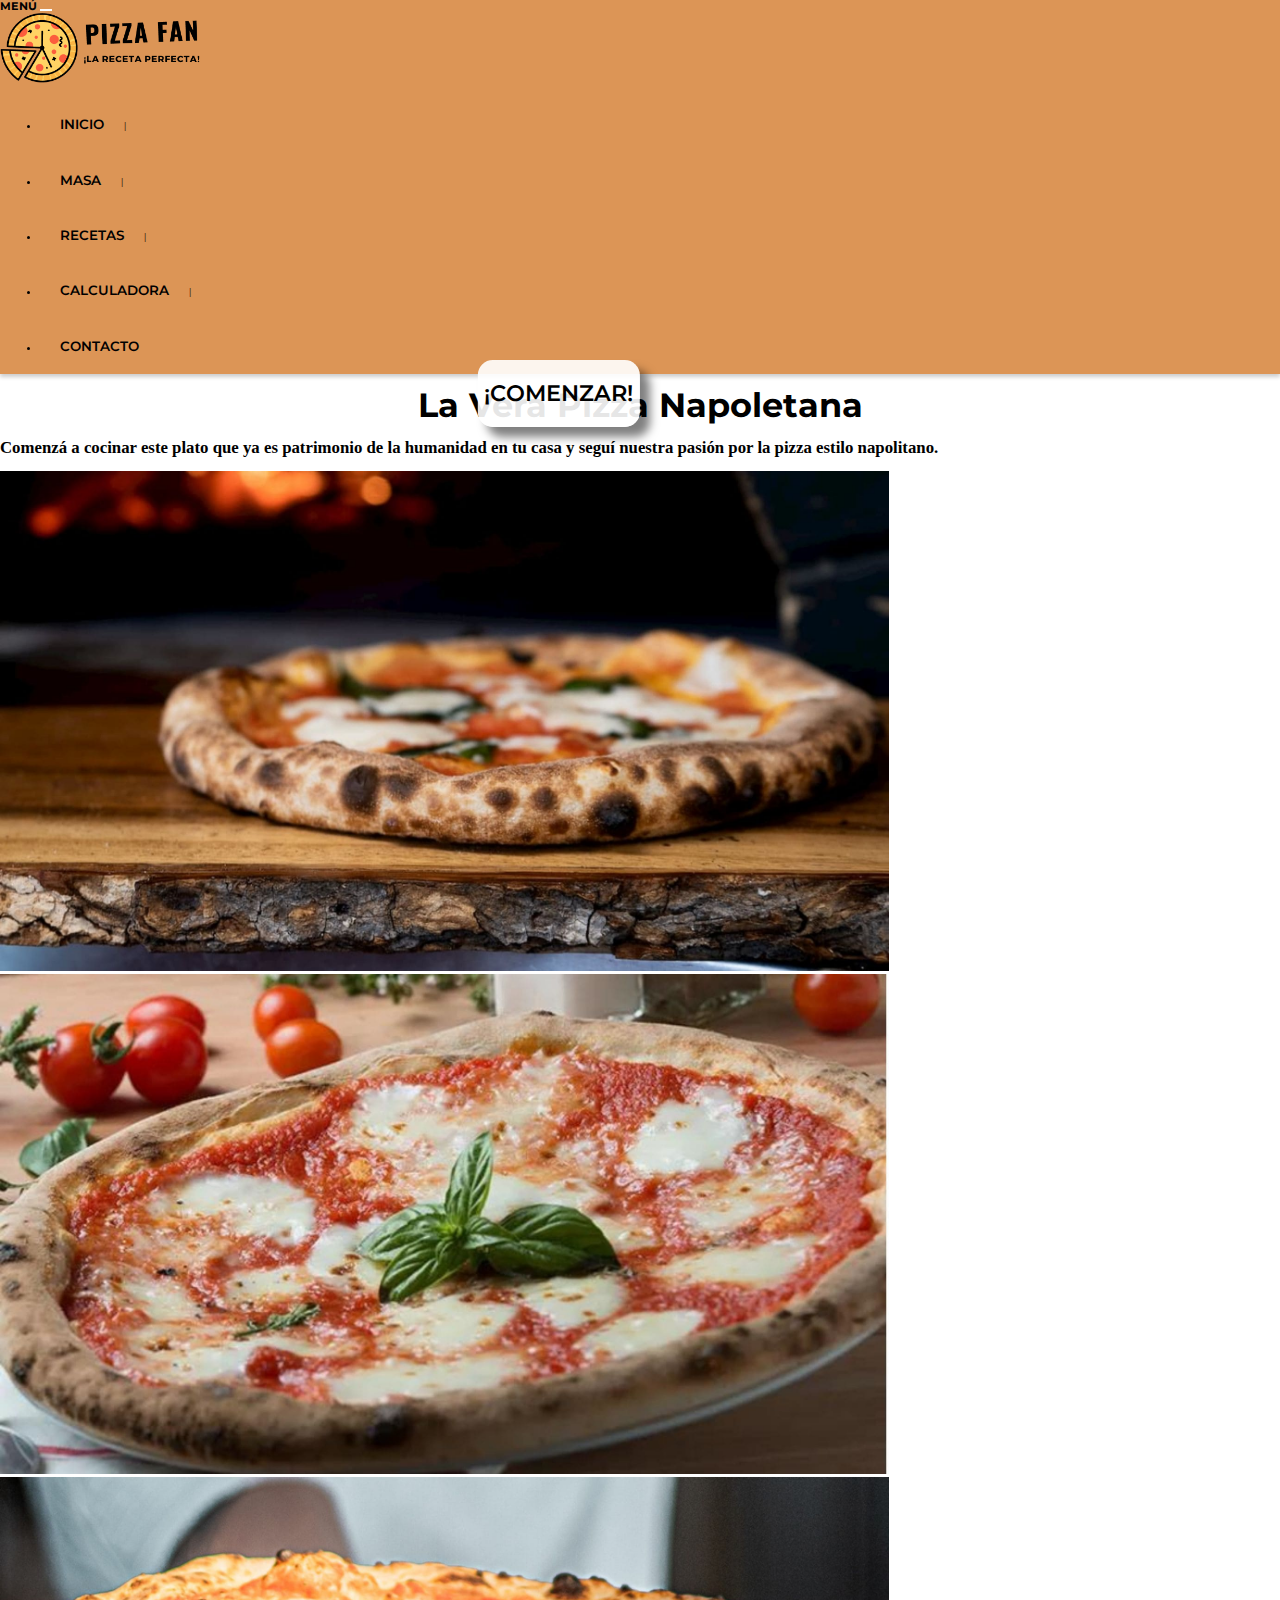
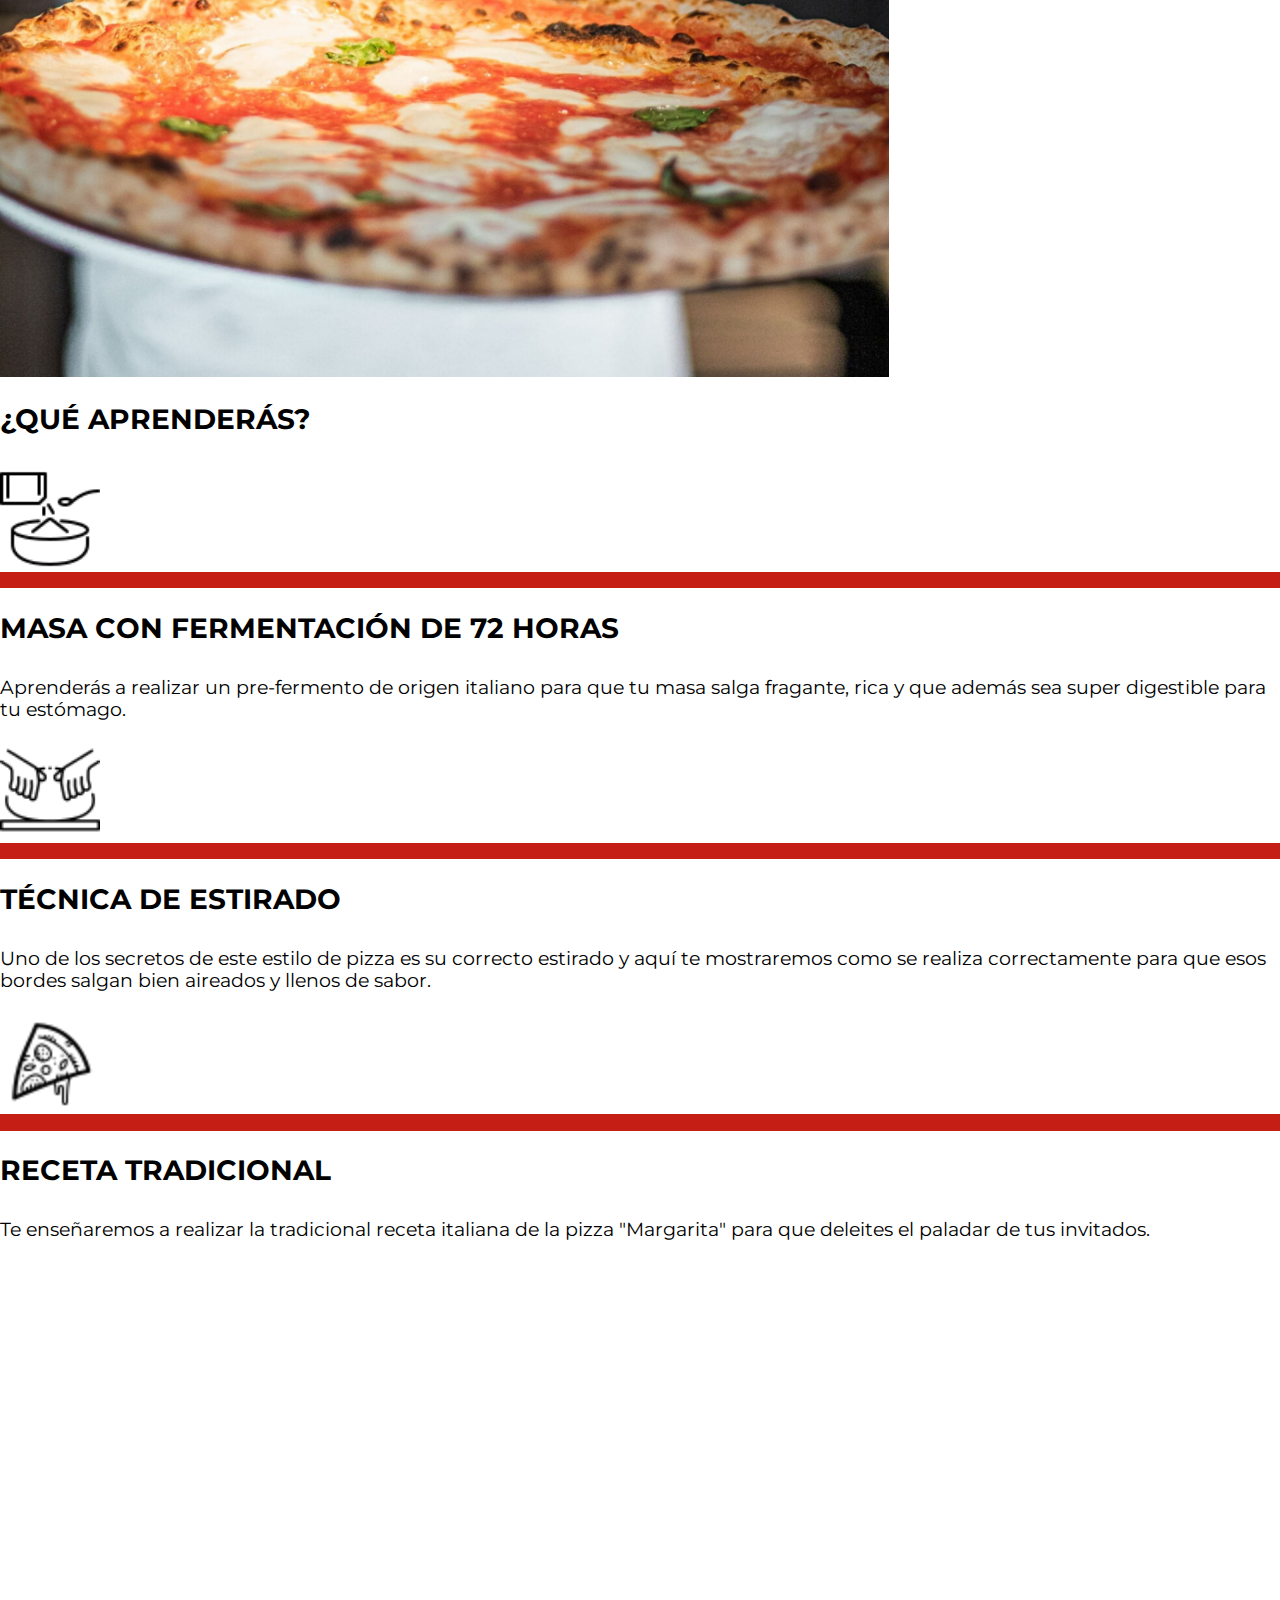
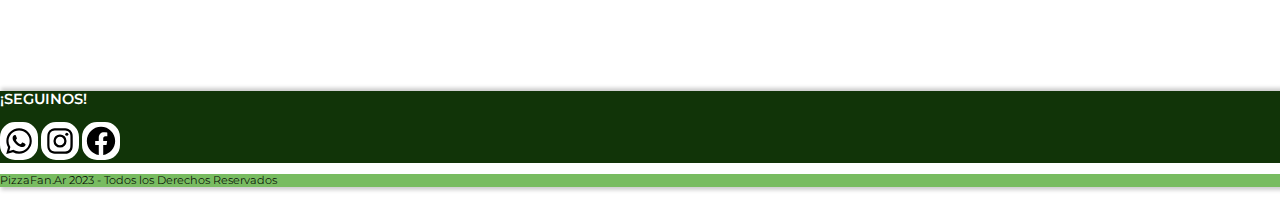
<file: index.html>
<!DOCTYPE html>
<html lang="es">

<head>
    <meta charset="UTF-8">
    <meta name="viewport" content="width=device-width, initial-scale=1.0">
    <meta name="description"
        content="¡Bienvenido a Pizza Fan! Descubre el auténtico arte de la pizza estilo napolitano con nuestras recetas tradicionales y deliciosas. Aprende a crear tu propia pizza perfecta en casa con ingredientes de origen y técnicas auténticas. ¡Sumérgete en el mundo de la pizza con Pizza Fan y despierta tu pasión culinaria!">
    <title>Pizza Fan! - La Receta Perfecta para tu Pizza Napolitana</title>
    <link rel="shortcut icon" href="imagenes/favicon.png" type="image/x-icon">
    <!-- BOOTSTRAP -->
    <link href="https://cdn.jsdelivr.net/npm/bootstrap@5.3.0/dist/css/bootstrap.min.css" rel="stylesheet"
        integrity="sha384-9ndCyUaIbzAi2FUVXJi0CjmCapSmO7SnpJef0486qhLnuZ2cdeRhO02iuK6FUUVM" crossorigin="anonymous">
    <!-- CSS NORMALIZADOR -->
    <link rel="stylesheet" href="css/normalize.css">
    <!-- CSS -->
    <link rel="stylesheet" href="css/estilo.css">
    <!-- ANIMACIONES -->
    <link rel="stylesheet" href="https://cdnjs.cloudflare.com/ajax/libs/animate.css/4.1.1/animate.min.css" />
</head>

<body>
    <header class="sticky-top">
        <!-- BARRA DE NAVEGACION -->
        <nav class="container-fluid navbar navbar-expand-lg">
            <div class="container-fluid d-flex justify-content-evenly">
                <div class="d-flex flex-column text-center">
                    <!-- MENU HAMBURGESA MOBILE -->
                    <label class="fuenteMenuIconoMobile navbar-toggler ps-2">MENÚ</label>
                    <button class="iconoMenuMobile navbar-toggler px-3" type="button" data-bs-toggle="collapse"
                        data-bs-target="#navbarNavAltMarkup" aria-controls="navbarNavAltMarkup" aria-expanded="false"
                        aria-label="Toggle navigation">
                        <span class="navbar-toggler-icon"></span>
                    </button>
                </div>

                <a class="navbar-brand" href="index.html">
                    <img class="logo img-fluid" src="imagenes/logo.png" alt="Logo Pizza Fan">
                </a>

                <div class="flex-row justify-content-evenly collapse navbar-collapse" id="navbarNavAltMarkup">
                    <ul class="navbar-nav">
                        <li><a href="index.html">INICIO</a><span class="d-none d-lg-inline">|</span></li>
                        <li><a href="pages/masa.html">MASA</a><span class="d-none d-lg-inline">|</span></li>
                        <li><a href="pages/recetas.html">RECETAS</a><span class="d-none d-lg-inline">|</span></li>
                        <li><a href="pages/calculadora.html">CALCULADORA</a><span class="d-none d-lg-inline">|</span>
                        </li>
                        <li><a href="pages/contacto.html">CONTACTO</a></li>
                    </ul>
                </div>

            </div>
        </nav>


    </header>

    <!-- PORTADA PRINCIPAL -->

    <main>
        <div class="text-center mt-3 mb-2 p-0 animate__animated animate__fadeInUp">
            <h1 class="tituloPrincipal">La Vera Pizza Napoletana</h1>
            <h2 class="mt-2 mb-4 col-lg-6 mx-auto">Comenzá a cocinar este plato que ya es patrimonio de la humanidad en
                tu
                casa y
                seguí nuestra pasión por la pizza estilo napolitano.</h2>
        </div>

        <div class="mt-5 mb-5 carousel slide animate__animated animate__fadeInUp" data-bs-ride="carousel">
            <div class="carousel-inner mb-3">
                <div class="carousel-item active">
                    <img src="imagenes/foto-portada-1.jpg" class="imgCarrusel img-fluid d-block w-100"
                        alt="imagen de pizza uno en el carrusel">
                </div>
                <div class="carousel-item">
                    <img src="imagenes/foto-portada-2.jpg" class="imgCarrusel img-fluid d-block w-100"
                        alt="imagen de pizza dos en el carrusel">
                </div>
                <div class="carousel-item">
                    <img src="imagenes/foto-portada-3.jpg" class="imgCarrusel img-fluid d-block w-100"
                        alt="imagen de pizza tres en el carrusel">
                </div>
                <a class="botonComenzar" href="pages/masa.html">¡COMENZAR!</a>
            </div>
        </div>

    </main>

    <section class="animate__animated animate__fadeInUp">
        <div class="container px-4 py-5">
            <h2 class="pb-2 border-bottom text-center">¿Qué Aprenderás?</h2>
            <div class="row g-4 py-5 row-cols-1 row-cols-lg-3">
                <div class="feature col text-center">
                    <img class="img-fluid p-3 iconoPortada" src="imagenes/iconos/fermentacion.png"
                        alt=" icono fermentacion">
                    <div class="separadorInicio">
                    </div>
                    <h2 class="text-center">Masa con Fermentación de 72 horas</h2>
                    <p>Aprenderás a realizar un pre-fermento de origen italiano para que tu masa salga fragante, rica y
                        que además sea super digestible para tu estómago.</p>
                </div>
                <div class="feature col text-center">
                    <img class="img-fluid p-3 iconoPortada" src="imagenes/iconos/amasado.png" alt="icono amasado">
                    <div class="separadorInicio">
                    </div>
                    <h2 class="text-center">Técnica de Estirado</h2>
                    <p>Uno de los secretos de este estilo de pizza es su correcto estirado y aquí te mostraremos como se
                        realiza correctamente para que esos bordes salgan bien aireados y llenos de sabor.</p>
                </div>
                <div class="feature col text-center">
                    <img class="img-fluid p-3 iconoPortada" src="imagenes/iconos/margarita.png"
                        alt="icono pizza margarita">
                    <div class="separadorInicio">
                    </div>
                    <h2 class="text-center">Receta Tradicional</h2>
                    <p>Te enseñaremos a realizar la tradicional receta italiana de la pizza "Margarita" para que
                        deleites el paladar de tus invitados.</p>

                </div>
            </div>
        </div>
    </section>



    <!-- FOOTER -->

    <footer class="d-flex flex-column mt-0 pt-0 animate__animated animate__fadeInUp">

        <div class="contenedorSeguinos container-fluid pb-3 pt-2 d-flex flex-column justify-content-center">

            <p class="seguinos text-center mb-2">¡SEGUINOS!</p>

            <div class="text-center">
                <a class="redes" target="_blank"
                    href="https://api.whatsapp.com/send?phone=+5493515921209&text=Hola,%20v%C3%AD%20tu%20pagina%20de%20Pizza%20Fan!..."><img
                        class="redSocial" src="imagenes/bxl-whatsapp.svg" alt="boton whatsapp"></a>
                <a class="redes" target="_blank" href="https://www.instagram.com/"><img class="redSocial"
                        src="imagenes/bxl-instagram.svg" alt="boton instagram"></a>
                <a class="redes" target="_blank" href="https://www.facebook.com/"><img class="redSocial"
                        src="imagenes/bxl-facebook-circle.svg" alt="boton facebook"></a>
            </div>


        </div>

        <p class="derechos container-fluid m-0 p-2 text-center">PizzaFan.Ar 2023 - Todos los Derechos Reservados</p>

    </footer>
    <!-- SCRIPT BOOTSTRAPS -->
    <script src="https://cdn.jsdelivr.net/npm/bootstrap@5.3.0/dist/js/bootstrap.bundle.min.js"
        integrity="sha384-geWF76RCwLtnZ8qwWowPQNguL3RmwHVBC9FhGdlKrxdiJJigb/j/68SIy3Te4Bkz"
        crossorigin="anonymous"></script>
</body>

</html>
</file>
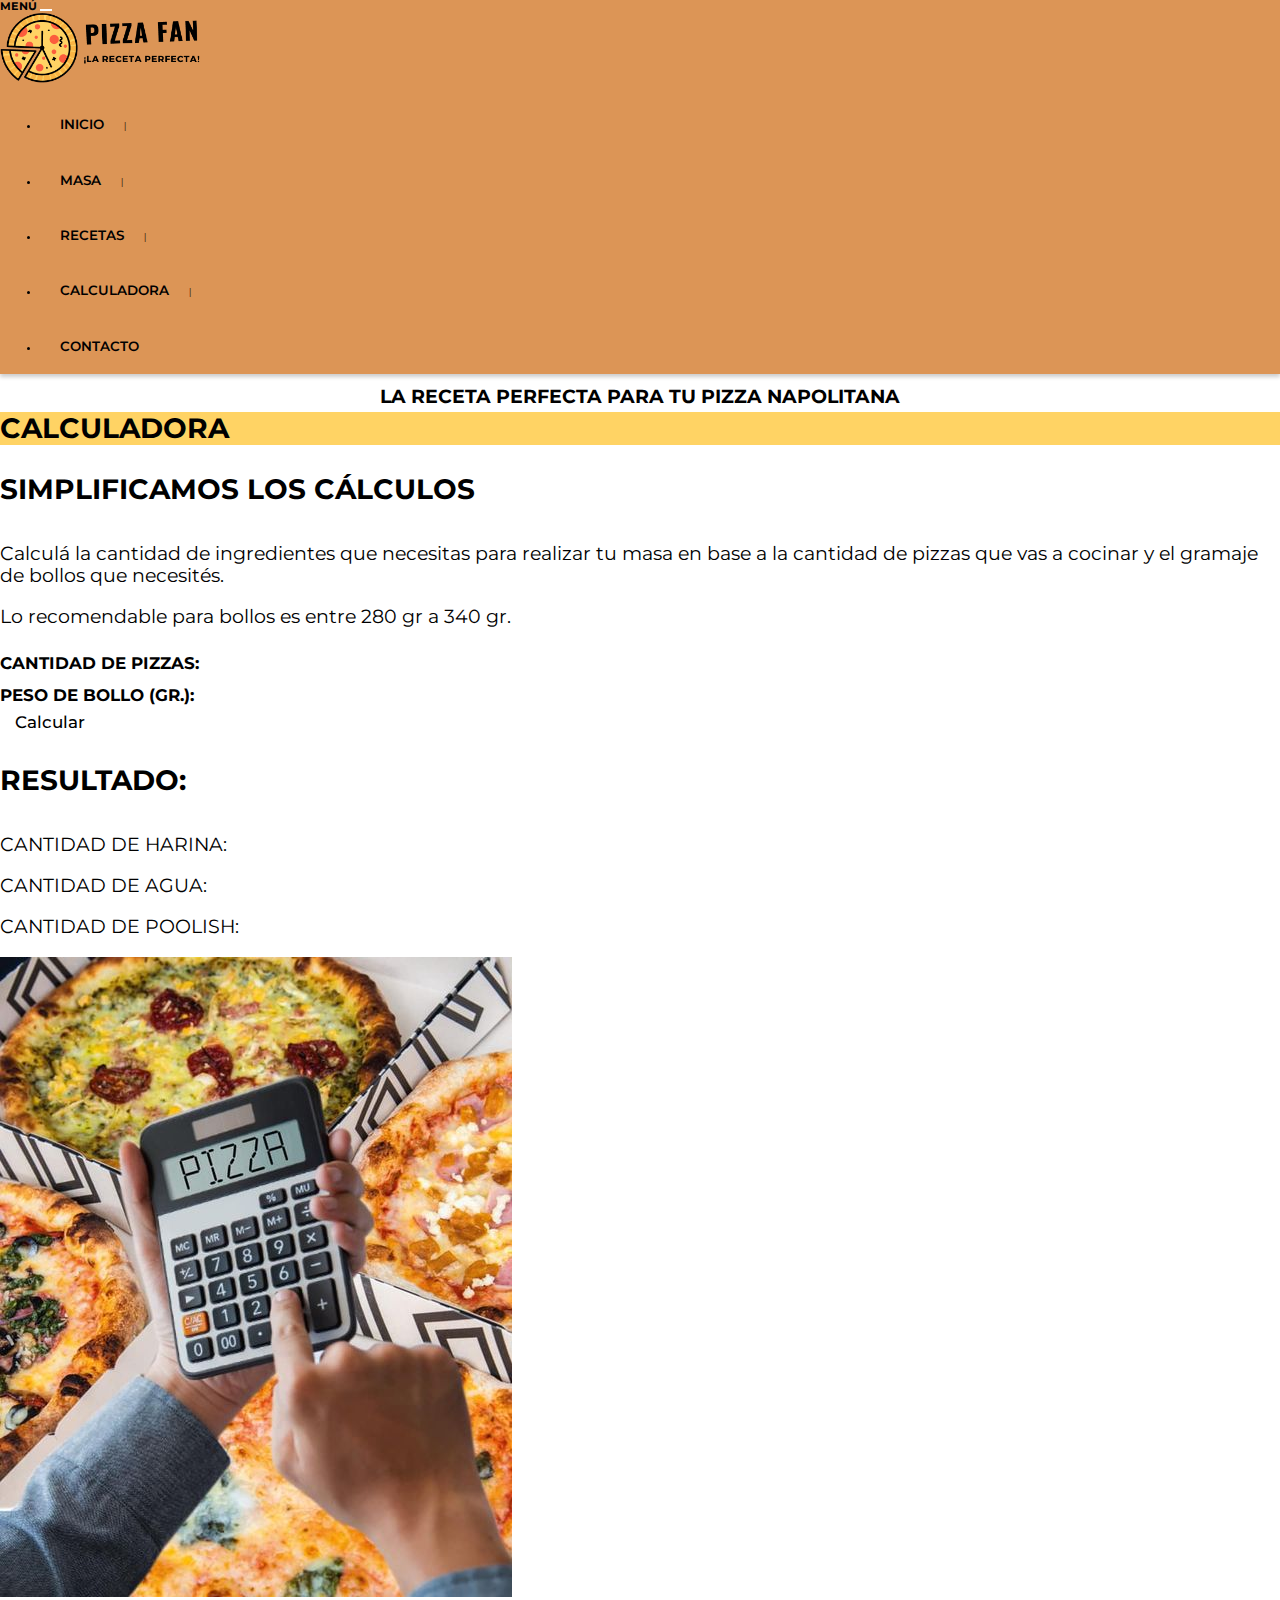
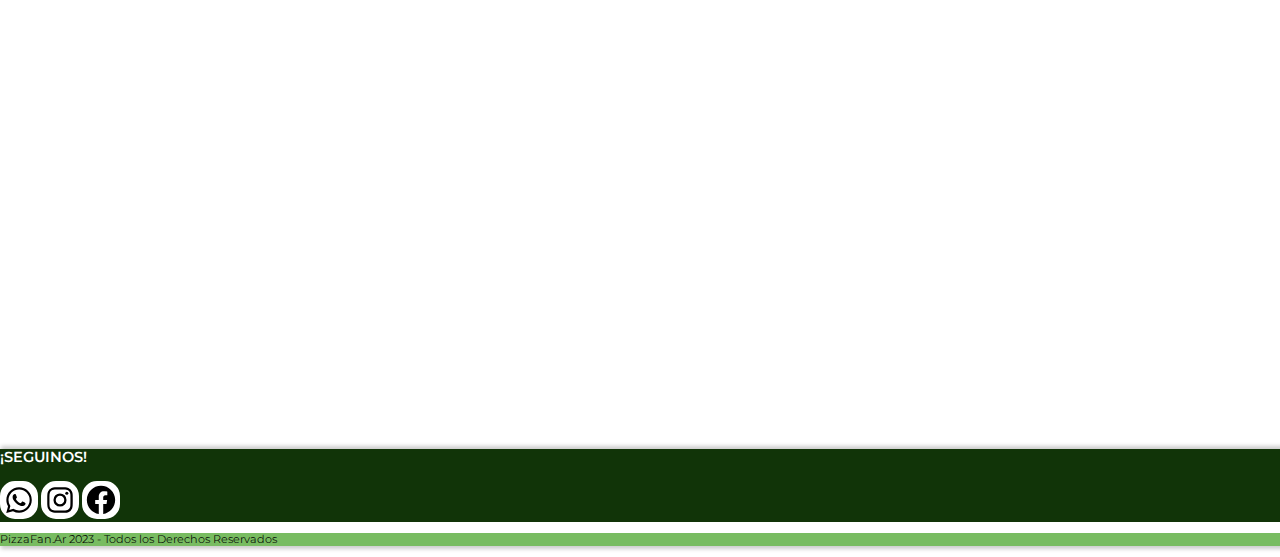
<file: pages/calculadora.html>
<!DOCTYPE html>
<html lang="es">

<head>
    <meta charset="UTF-8">
    <meta name="viewport" content="width=device-width, initial-scale=1.0">
    <meta name="description"
        content="Utiliza la calculadora de masa de Pizza Fan para simplificar tus cálculos al preparar tu pizza napolitana. Ingresa la cantidad de pizzas que deseas cocinar y el peso de los bollos que necesitas, y obtén automáticamente las cantidades de harina, agua y poolish requeridas. Ahorra tiempo y asegúrate de tener los ingredientes adecuados para tu próxima creación culinaria.">
    <title>Calculadora de Masa de Pizza - Cantidad de Ingredientes para tus Pizzas | Pizza Fan</title>
    <link rel="shortcut icon" href="../imagenes/favicon.png" type="image/x-icon">
    <!-- BOOTSTRAP -->
    <link href="https://cdn.jsdelivr.net/npm/bootstrap@5.3.0/dist/css/bootstrap.min.css" rel="stylesheet"
        integrity="sha384-9ndCyUaIbzAi2FUVXJi0CjmCapSmO7SnpJef0486qhLnuZ2cdeRhO02iuK6FUUVM" crossorigin="anonymous">
    <!-- CSS NORMALIZADOR -->
    <link rel="stylesheet" href="../css/normalize.css">
    <!-- CSS -->
    <link rel="stylesheet" href="../css/estilo.css">
    <!-- ANIMACIONES -->
    <link rel="stylesheet" href="https://cdnjs.cloudflare.com/ajax/libs/animate.css/4.1.1/animate.min.css" />

</head>

<body>
    <header class="sticky-top">
        <!-- BARRA DE NAVEGACION -->
        <nav class="container-fluid navbar navbar-expand-lg">
            <div class="container-fluid flex-row justify-content-around">
                <div class="d-flex flex-column text-center">
                    <!-- MENU HAMBURGESA MOBILE -->
                    <label class="fuenteMenuIconoMobile navbar-toggler ps-2">MENÚ</label>
                    <button class="iconoMenuMobile navbar-toggler px-3" type="button" data-bs-toggle="collapse"
                        data-bs-target="#navbarNavAltMarkup" aria-controls="navbarNavAltMarkup" aria-expanded="false"
                        aria-label="Toggle navigation">
                        <span class="navbar-toggler-icon"></span>
                    </button>
                </div>

                <a class="navbar-brand" href="../index.html">
                    <img class="logo" src="../imagenes/logo.png" alt="Logo Pizza Fan">
                </a>

                <div class="flex-row justify-content-evenly collapse navbar-collapse" id="navbarNavAltMarkup">
                    <ul class="navbar-nav">
                        <li><a href="../index.html">INICIO</a><span class="d-none d-lg-inline">|</span></li>
                        <li><a href="masa.html">MASA</a><span class="d-none d-lg-inline">|</span></li>
                        <li><a href="recetas.html">RECETAS</a><span class="d-none d-lg-inline">|</span></li>
                        <li><a href="calculadora.html">CALCULADORA</a><span class="d-none d-lg-inline">|</span></li>
                        <li><a href="contacto.html">CONTACTO</a></li>
                    </ul>
                </div>

            </div>
        </nav>

    </header>

    <main>
        <h1 class="mb-5 text-center animate__animated animate__fadeInUp">LA RECETA PERFECTA PARA TU PIZZA NAPOLITANA
        </h1>
    </main>
    <!-- SECCION CALCULADORA -->
    <section class="container mb-2">

        <h2 class="container text-center subtituloSeccion pt-2 pb-2 animate__animated animate__fadeInUp">CALCULADORA
        </h2>

        <div class="row mt-2 p-0 m-0 container-fluid animate__animated animate__fadeInUp">
            <div class="col-lg-6 col-sm-12 pt-2 ps-2 m-0 bg-secondary-subtle">
                <h3>SIMPLIFICAMOS LOS CÁLCULOS</h3>
                <p>Calculá la cantidad de ingredientes que necesitas para realizar tu masa en base a la cantidad de
                    pizzas que vas a cocinar y el gramaje de bollos que necesités.</p>
                <p>Lo recomendable para bollos es entre 280 gr a 340 gr.</p>

                <form class="formularioCalculadora mt-3">
                    <div class="d-flex justify-content-start">
                        <label for="cantidadDePizzas">Cantidad de Pizzas:</label>
                        <input class="casillaCalculadora ms-4" id="cantidadDePizzas" type="number">
                    </div>
                    <div class="d-flex justify-content-start">
                        <label for="pesoDeBollo">Peso de Bollo (Gr.):</label>
                        <input class="casillaCalculadora ms-4" id="pesoDeBollo" type="number">
                    </div>
                    <button class="botonCalculadora mt-3" type="button" onclick="calcular()">Calcular</button>
                </form>

                <div class="mt-3">
                    <h3>RESULTADO:</h3>
                    <p>CANTIDAD DE HARINA: <span class="pNegrita" id="harinaResultado"></span></p>
                    <p>CANTIDAD DE AGUA: <span class="pNegrita" id="aguaResultado"></span></p>
                    <p>CANTIDAD DE POOLISH: <span class="pNegrita" id="poolishResultado"></span></p>
                </div>
            </div>

            <div class="col-lg-6 col-sm-12 m-0 p-0 d-flex align-items-stretch">
                <img class="img-fluid object-fit-cover w-100" src="../imagenes/calculadora/calculadora-de-masa.jpg"
                    alt="Calculadora con resultado pizza">
            </div>
        </div>



    </section>

    <!-- FOOTER -->
    <footer class="d-flex flex-column animate__animated animate__fadeInUp">

        <div class="contenedorSeguinos container-fluid pb-3 pt-2 d-flex flex-column justify-content-center">

            <p class="seguinos text-center mb-2">¡SEGUINOS!</p>

            <div class="text-center">
                <a class="redes" target="_blank"
                    href="https://api.whatsapp.com/send?phone=+5493515921209&text=Hola,%20v%C3%AD%20tu%20pagina%20de%20Pizza%20Fan!..."><img
                        class="redSocial" src="../imagenes/bxl-whatsapp.svg" alt="boton whatsapp"></a>
                <a class="redes" target="_blank" href="https://www.instagram.com/"><img class="redSocial"
                        src="../imagenes/bxl-instagram.svg" alt="boton instagram"></a>
                <a class="redes" target="_blank" href="https://www.facebook.com/"><img class="redSocial"
                        src="../imagenes/bxl-facebook-circle.svg" alt="boton facebook"></a>
            </div>


        </div>

        <p class="derechos container-fluid p-2 m-0 text-center">PizzaFan.Ar 2023 - Todos los Derechos Reservados</p>

    </footer>
    <!-- SCRIPT BOOTSTRAP -->
    <script src="https://cdn.jsdelivr.net/npm/bootstrap@5.3.0/dist/js/bootstrap.bundle.min.js"
        integrity="sha384-geWF76RCwLtnZ8qwWowPQNguL3RmwHVBC9FhGdlKrxdiJJigb/j/68SIy3Te4Bkz"
        crossorigin="anonymous"></script>

    <!-- SCRIPT CALCULADORA DE MASA  -->
    <script>
        function calcular() {
            var pesoBollo = parseFloat(document.getElementById("pesoDeBollo").value);
            var cantidadPizzas = parseInt(document.getElementById("cantidadDePizzas").value);

            if (pesoBollo >= 200 && pesoBollo <= 400 && cantidadPizzas > 0) {
                var harina = pesoBollo * 0.588235;
                var agua = pesoBollo - harina;
                var totalHarina = harina * cantidadPizzas;
                var totalAgua = agua * cantidadPizzas;
                var totalPoolish = 0.30 * totalHarina;

                document.getElementById("harinaResultado").textContent = formatResultado(totalHarina);
                document.getElementById("aguaResultado").textContent = formatResultado(totalAgua);
                document.getElementById("poolishResultado").textContent = formatResultado(totalPoolish);
            } else {
                alert("Ingresa un peso de bollo válido (entre 200 y 400 gramos) y una cantidad de pizzas mayor a cero.");
            }
        }

        function formatResultado(valor) {
            if (valor > 1000) {
                return (valor / 1000).toFixed(2) + " kilos";
            } else {
                return Math.floor(valor) + " gramos";
            }
        }
    </script>



</body>

</html>
</file>
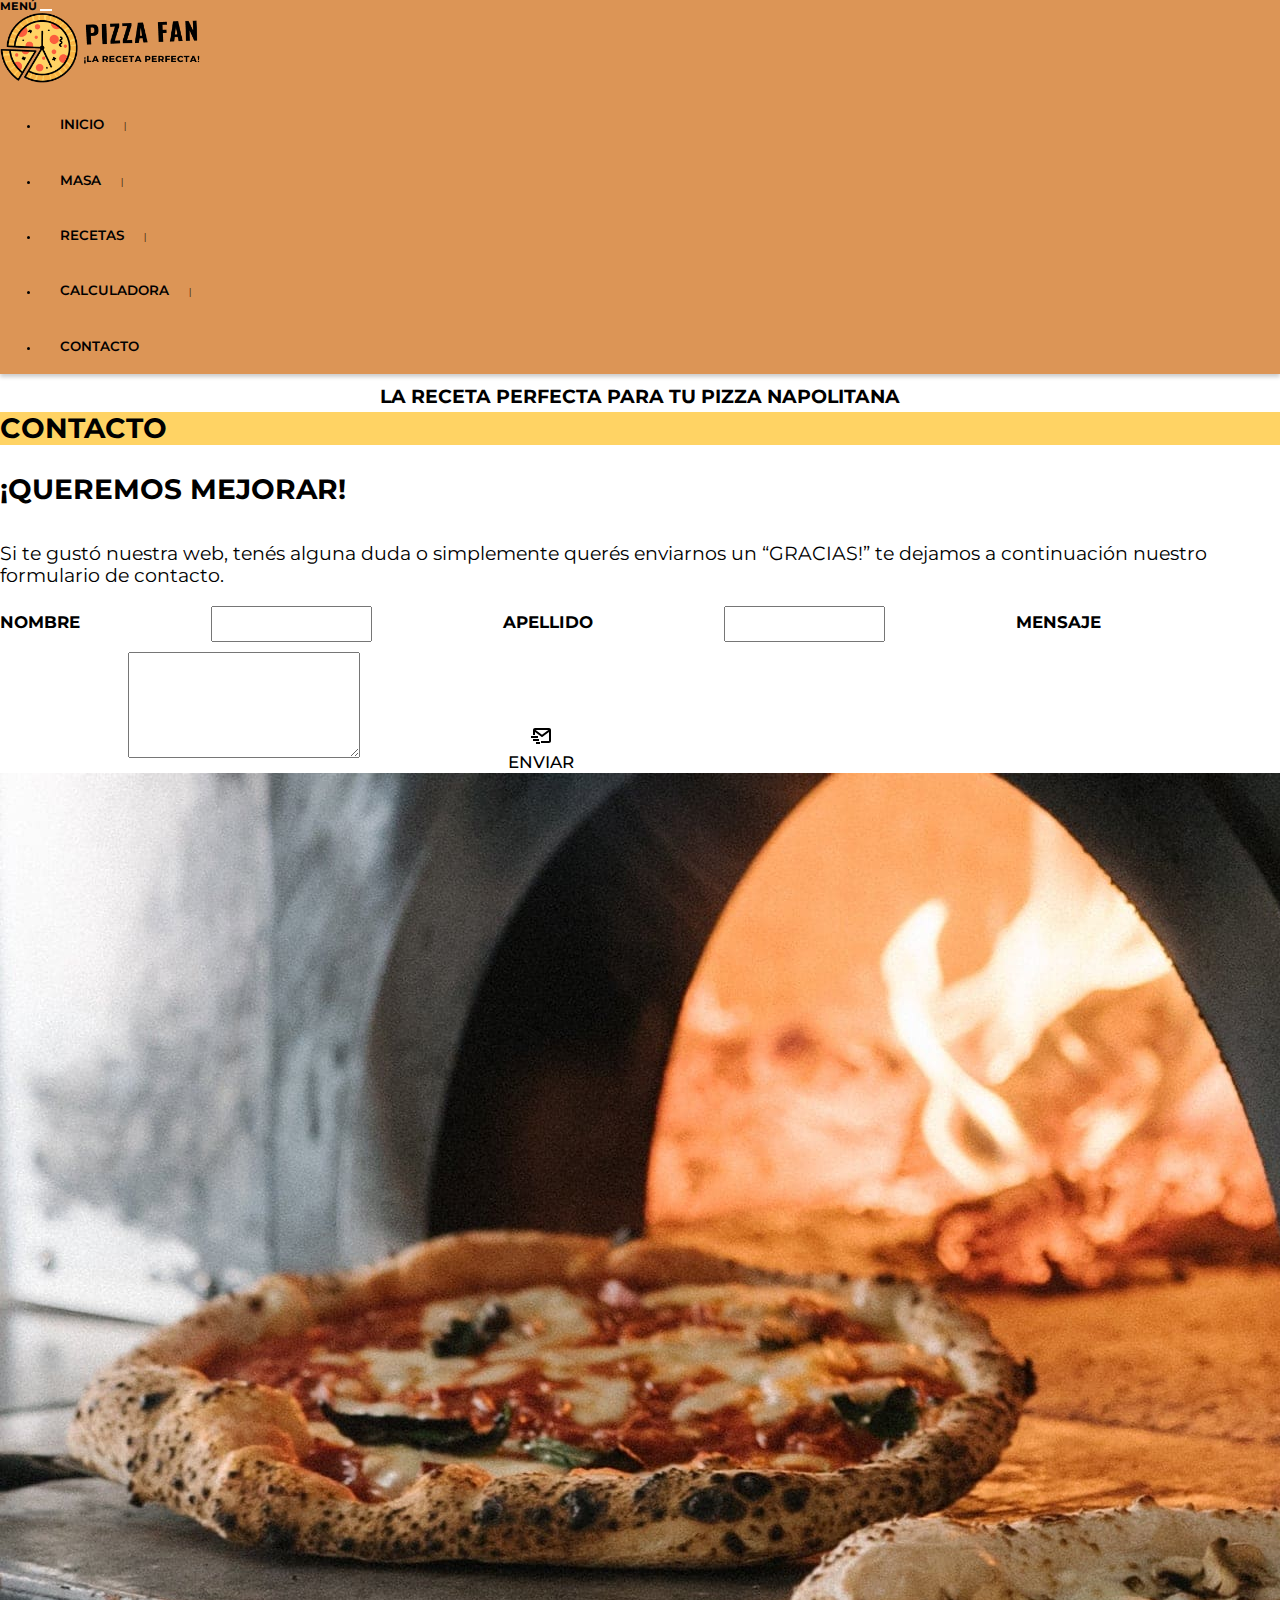
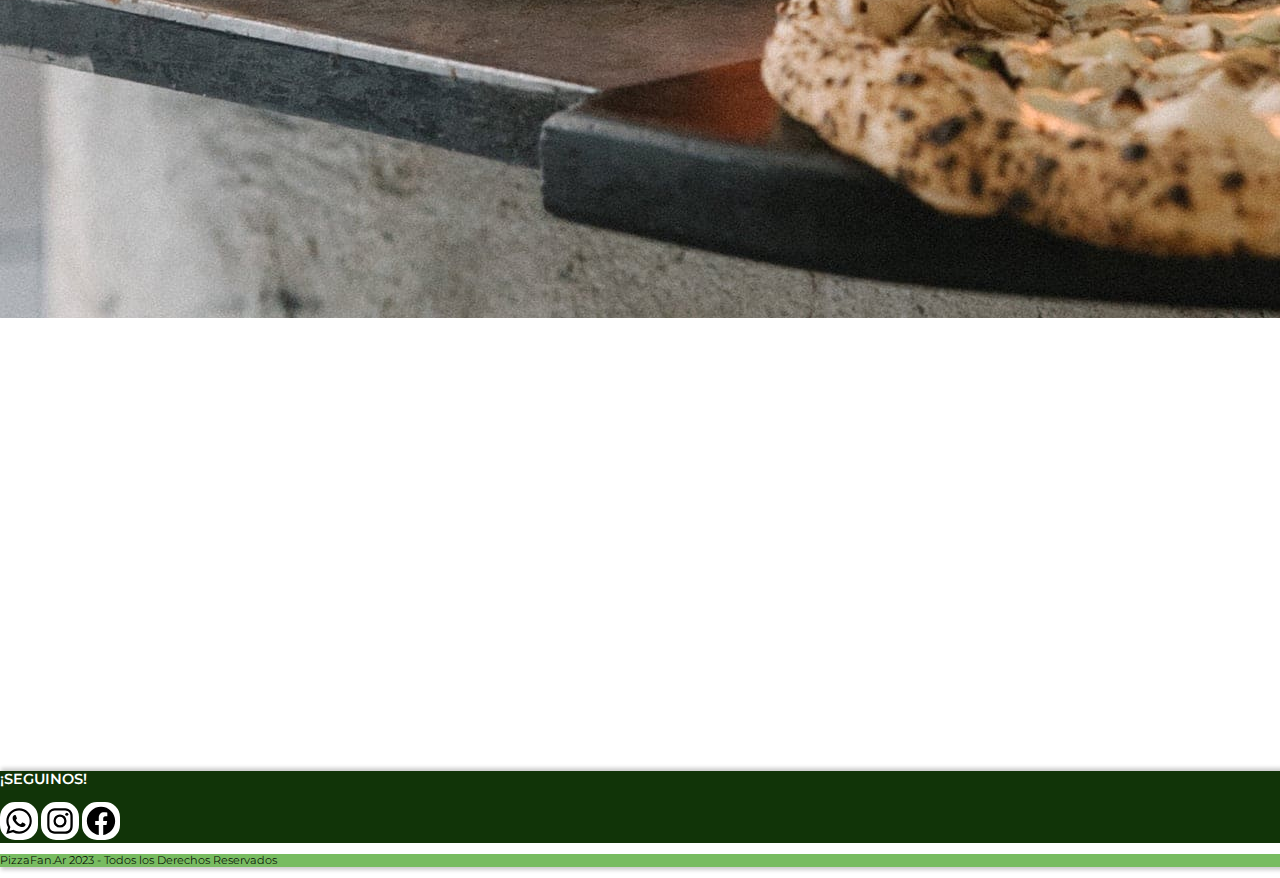
<file: pages/contacto.html>
<!DOCTYPE html>
<html lang="es">

<head>
    <meta charset="UTF-8">
    <meta name="viewport" content="width=device-width, initial-scale=1.0">
    <meta name="description"
        content="Contacta con Pizza Fan para tus comentarios, preguntas y sugerencias. Queremos mejorar y apreciamos tu opinión. Si te encantó nuestra web, tienes consultas o simplemente deseas enviarnos un agradecimiento, utiliza nuestro formulario de contacto. Estamos aquí para ayudarte a llevar el arte de la pizza napolitana a tu hogar. ¡Esperamos saber de ti!">
    <title>Contacto - Contáctanos para Comentarios, Consultas y Sugerencias | Pizza Fan</title>
    <link rel="shortcut icon" href="../imagenes/favicon.png" type="image/x-icon">
    <!-- BOOTSTRAP -->
    <link href="https://cdn.jsdelivr.net/npm/bootstrap@5.3.0/dist/css/bootstrap.min.css" rel="stylesheet"
        integrity="sha384-9ndCyUaIbzAi2FUVXJi0CjmCapSmO7SnpJef0486qhLnuZ2cdeRhO02iuK6FUUVM" crossorigin="anonymous">
    <!-- CSS NORMALIZADOR -->
    <link rel="stylesheet" href="../css/normalize.css">
    <!-- CSS -->
    <link rel="stylesheet" href="../css/estilo.css">
    <!-- ANIMACIONES -->
    <link rel="stylesheet" href="https://cdnjs.cloudflare.com/ajax/libs/animate.css/4.1.1/animate.min.css" />

</head>

<body>
    <header class="sticky-top">
        <!-- BARRA DE NAVEGACION -->
        <nav class="container-fluid navbar navbar-expand-lg">
            <div class="container-fluid flex-row justify-content-around">
                <div class="d-flex flex-column text-center">
                    <!-- MENU HAMBURGESA MOBILE -->
                    <label class="fuenteMenuIconoMobile navbar-toggler ps-2">MENÚ</label>
                    <button class="iconoMenuMobile navbar-toggler px-3" type="button" data-bs-toggle="collapse"
                        data-bs-target="#navbarNavAltMarkup" aria-controls="navbarNavAltMarkup" aria-expanded="false"
                        aria-label="Toggle navigation">
                        <span class="navbar-toggler-icon"></span>
                    </button>
                </div>

                <a class="navbar-brand" href="../index.html">
                    <img class="logo" src="../imagenes/logo.png" alt="Logo Pizza Fan">
                </a>

                <div class="flex-row justify-content-evenly collapse navbar-collapse" id="navbarNavAltMarkup">
                    <ul class="navbar-nav">
                        <li><a href="../index.html">INICIO</a><span class="d-none d-lg-inline">|</span></li>
                        <li><a href="masa.html">MASA</a><span class="d-none d-lg-inline">|</span></li>
                        <li><a href="recetas.html">RECETAS</a><span class="d-none d-lg-inline">|</span></li>
                        <li><a href="calculadora.html">CALCULADORA</a><span class="d-none d-lg-inline">|</span></li>
                        <li><a href="contacto.html">CONTACTO</a></li>
                    </ul>
                </div>

            </div>
        </nav>

    </header>

    <main>
        <h1 class="mb-5 text-center animate__animated animate__fadeInUp">LA RECETA PERFECTA PARA TU PIZZA NAPOLITANA
        </h1>
    </main>
    <!-- SECCION CONTACTO -->
    <section class="container mb-2">

        <h2 class="container text-center subtituloSeccion pt-2 pb-2 animate__animated animate__fadeInUp">CONTACTO</h2>

        <div class="row mt-2 p-0 m-0 container-fluid animate__animated animate__fadeInUp">

            <div class="col-lg-6 col-sm-12 pt-2 ps-2 m-0 bg-secondary-subtle">
                <h3>¡QUEREMOS MEJORAR!</h3>
                <p>Si te gustó nuestra web, tenés alguna duda o simplemente querés enviarnos un “GRACIAS!” te dejamos a
                    continuación nuestro formulario de contacto. </p>

                <form method="post" name="formularioDeContacto" netlify class="d-flex flex-column text-center">

                    <label for="Nombre">Nombre</label>
                    <input class="formContacto" id="nombre" name="Nombre" type="text">

                    <label for="Apellido">Apellido</label>
                    <input class="formContacto" id="apellido" name="Apellido" type="text">

                    <label for="Mensaje">Mensaje</label>
                    <textarea class="formContactoTexto" id="mensaje" name="Mensaje" cols="30" rows="10"></textarea>

                    <button class="botonEnviar mb-5" type="submit" id="enviar"><img
                            src="../imagenes/contacto/bx-mail-send.svg" alt="Icono de Carta">ENVIAR</button>

                </form>

            </div>

            <div class="col-lg-6 col-sm-12 m-0 p-0 d-flex align-items-stretch">
                <img class="img-fluid object-fit-cover" src="../imagenes/contacto/contacto-napolitano.jpg"
                    alt="Horno a leña con dos pizzas saliendo">

            </div>

        </div>


    </section>
    <!-- FOOTER -->
    <footer class="d-flex flex-column animate__animated animate__fadeInUp">

        <div class="contenedorSeguinos container-fluid pb-3 pt-2 d-flex flex-column justify-content-center">

            <p class="seguinos text-center mb-2">¡SEGUINOS!</p>

            <div class="text-center">
                <a class="redes" target="_blank"
                    href="https://api.whatsapp.com/send?phone=+5493515921209&text=Hola,%20v%C3%AD%20tu%20pagina%20de%20Pizza%20Fan!..."><img
                        class="redSocial" src="../imagenes/bxl-whatsapp.svg" alt="boton whatsapp"></a>
                <a class="redes" target="_blank" href="https://www.instagram.com/"><img class="redSocial"
                        src="../imagenes/bxl-instagram.svg" alt="boton instagram"></a>
                <a class="redes" target="_blank" href="https://www.facebook.com/"><img class="redSocial"
                        src="../imagenes/bxl-facebook-circle.svg" alt="boton facebook"></a>
            </div>


        </div>

        <p class="derechos container-fluid m-0 p-2 text-center">PizzaFan.Ar 2023 - Todos los Derechos Reservados</p>

    </footer>
    <!-- SCRIPT BOOTSTRAP -->
    <script src="https://cdn.jsdelivr.net/npm/bootstrap@5.3.0/dist/js/bootstrap.bundle.min.js"
        integrity="sha384-geWF76RCwLtnZ8qwWowPQNguL3RmwHVBC9FhGdlKrxdiJJigb/j/68SIy3Te4Bkz"
        crossorigin="anonymous"></script>
</body>

</html>
</file>
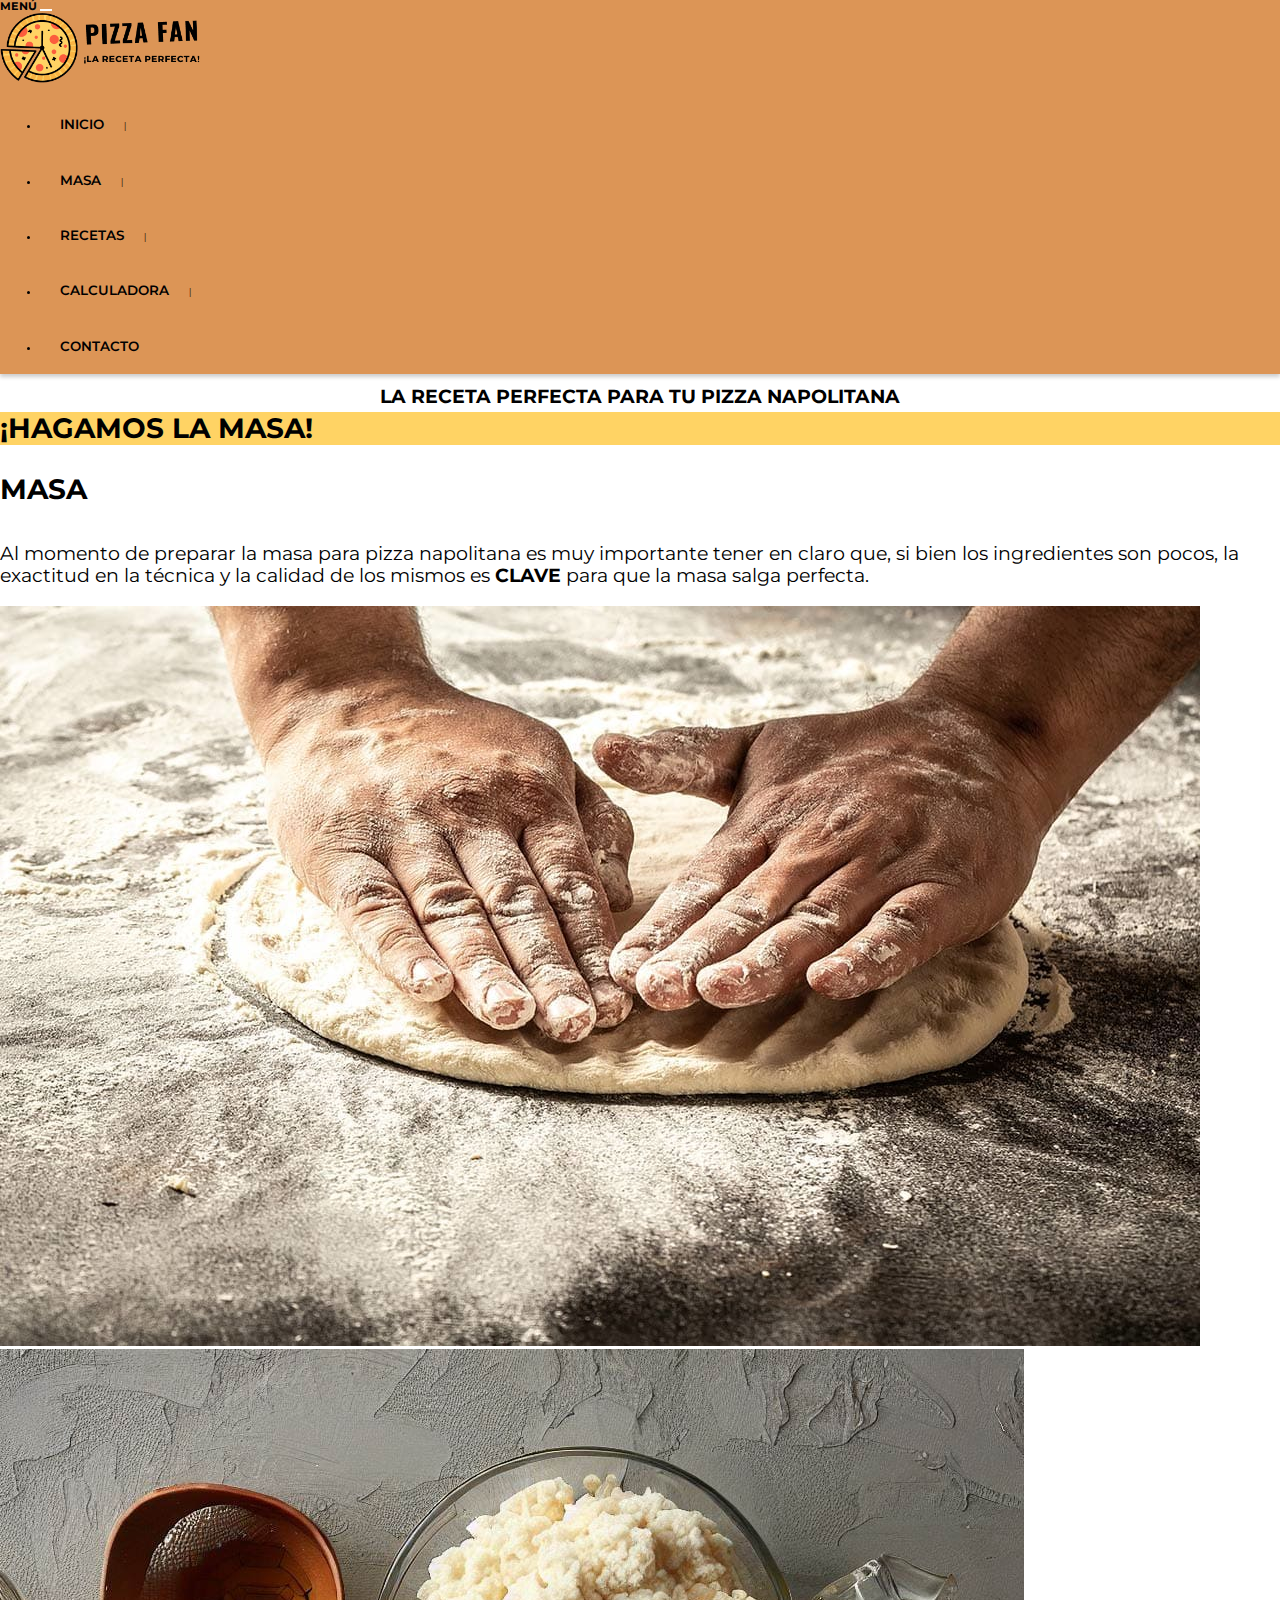
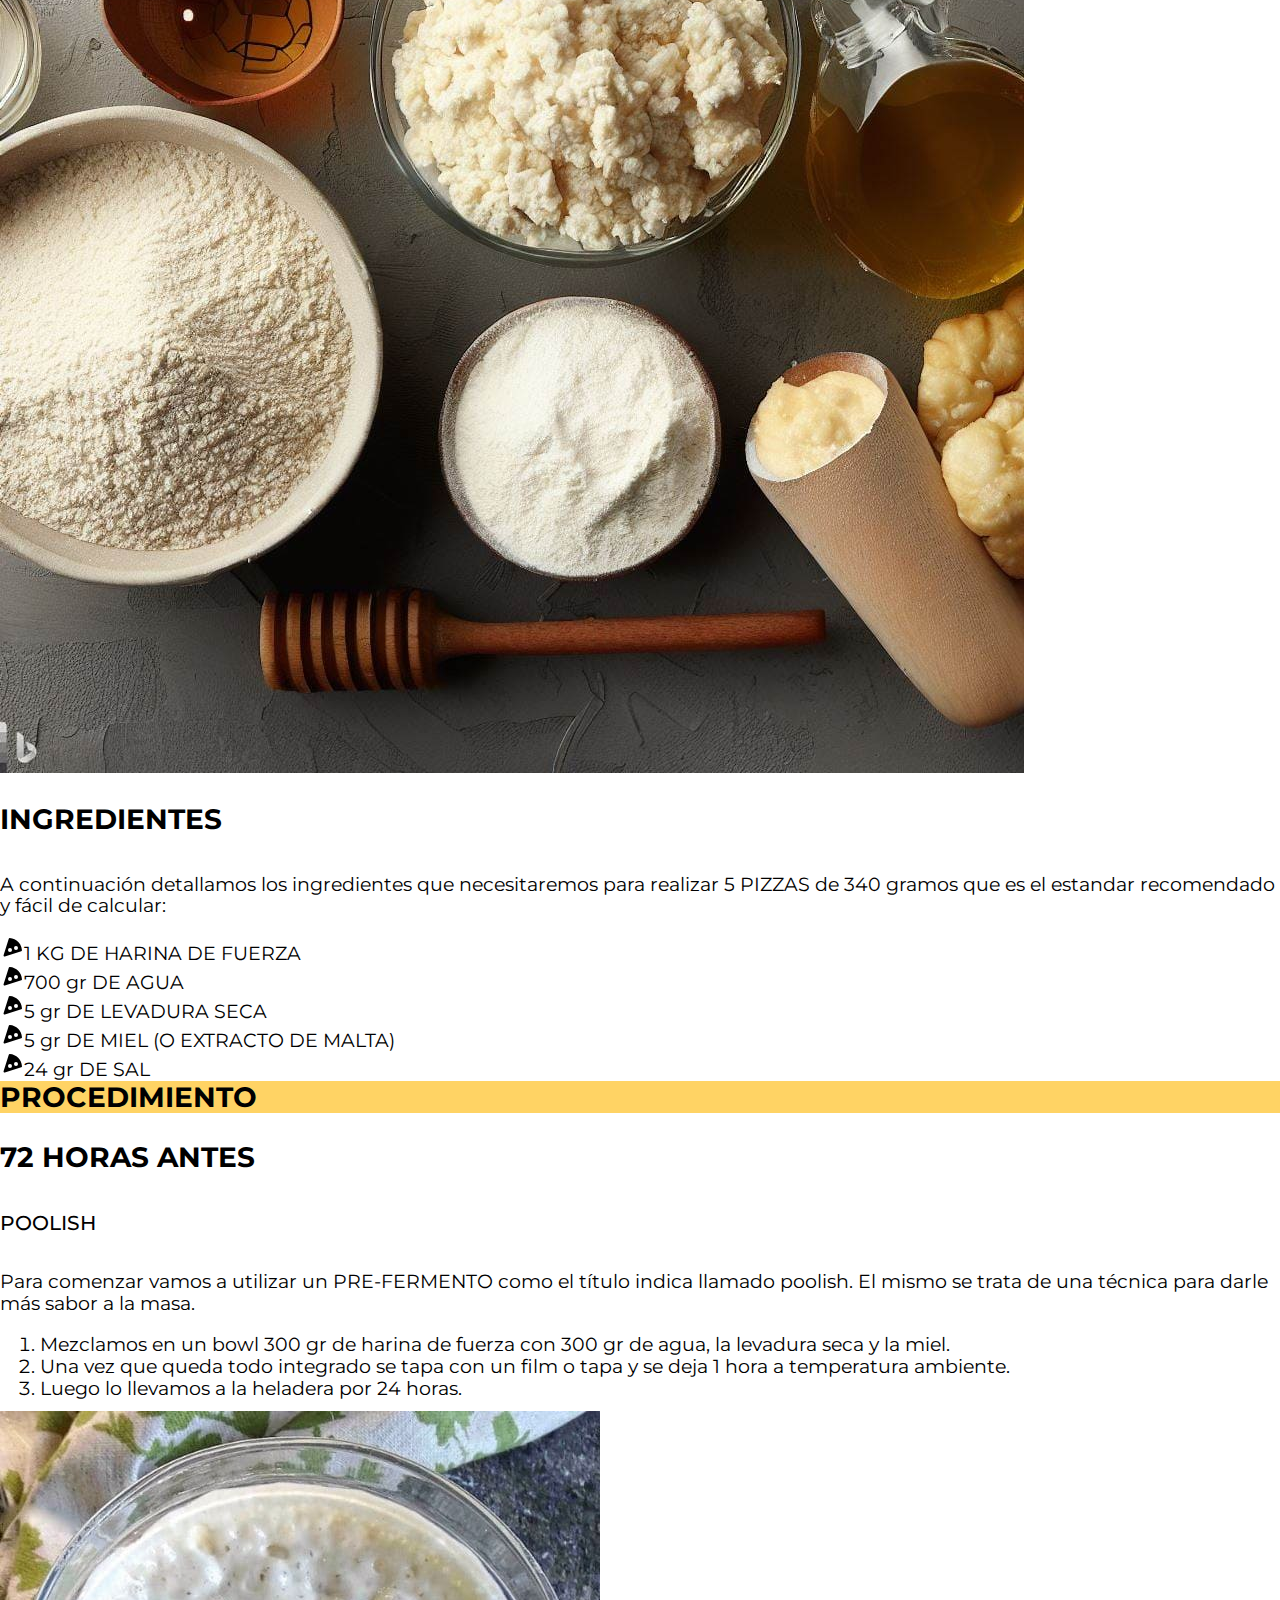
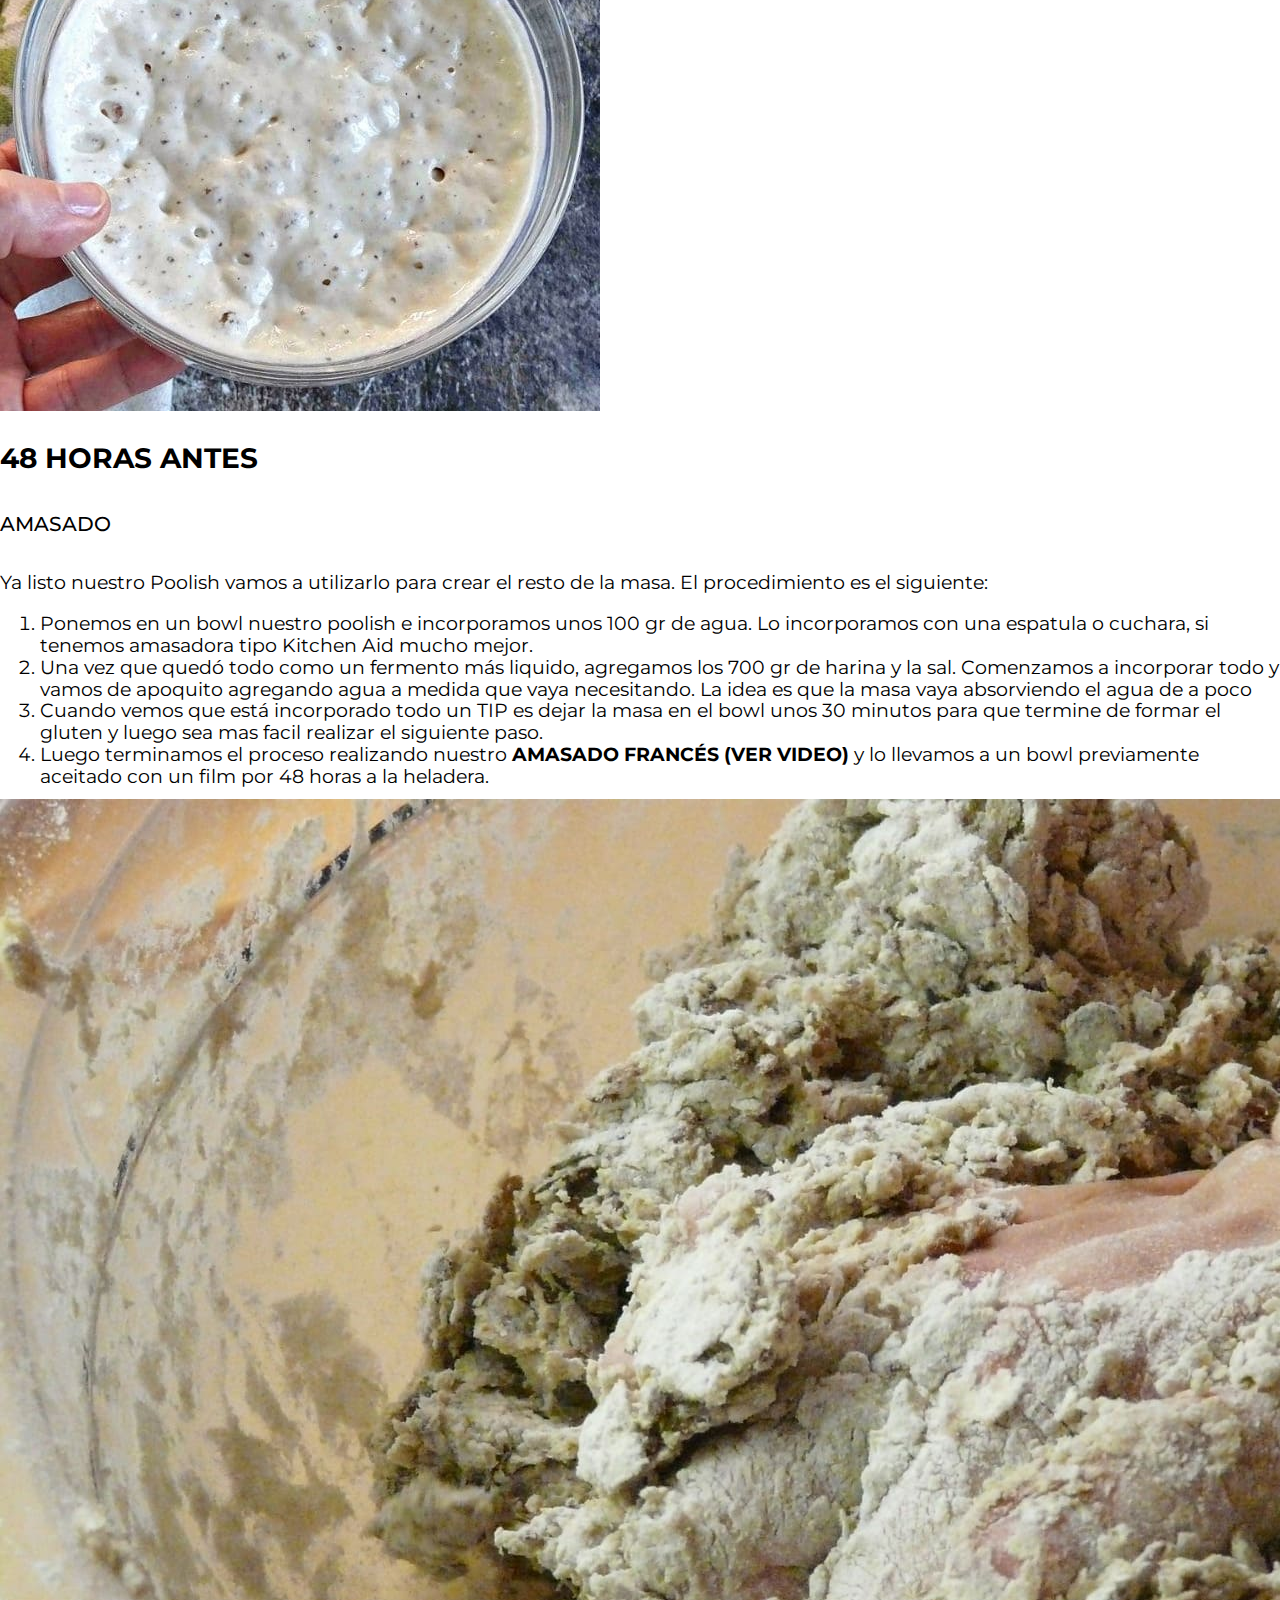
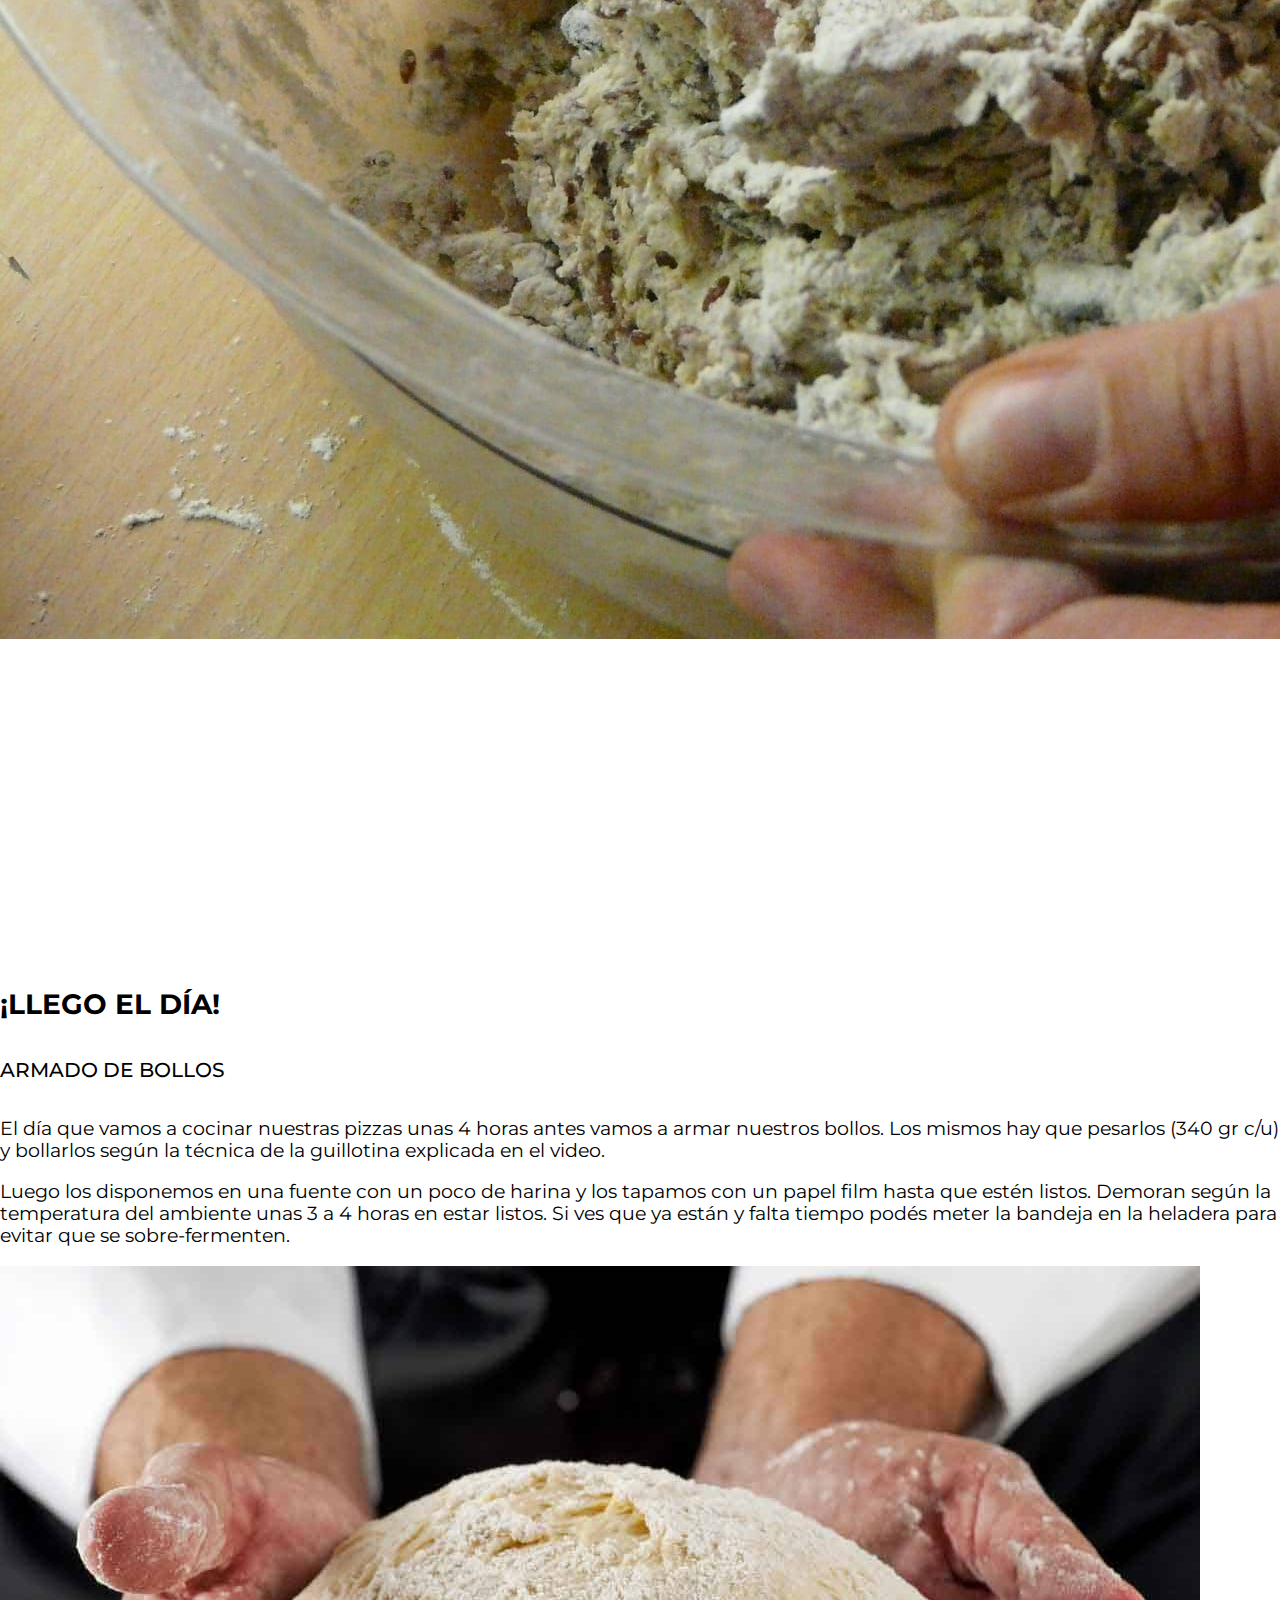
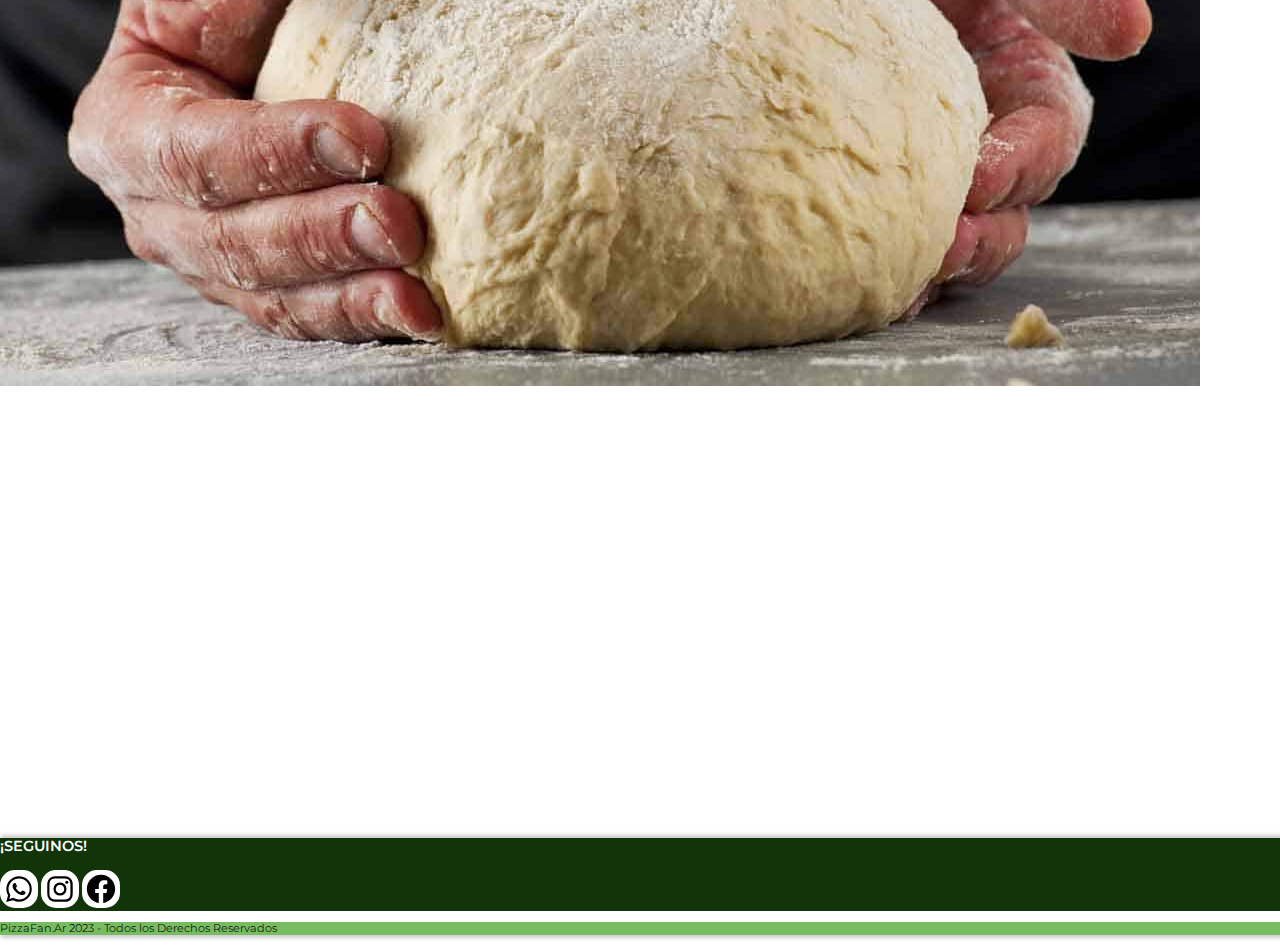
<file: pages/masa.html>
<!DOCTYPE html>
<html lang="es">

<head>
    <meta charset="UTF-8">
    <meta name="viewport" content="width=device-width, initial-scale=1.0">
    <meta name="description"
        content="Descubre el arte de la masa perfecta para pizza napolitana en Pizza Fan. Aprende técnicas esenciales, desde el fermento poolish hasta el amasado francés. Conoce los ingredientes clave, como la harina de fuerza, la levadura seca y la miel. Sigue nuestras detalladas instrucciones paso a paso para lograr masas suaves y aireadas. ¡Conviértete en un maestro pizzero y crea pizzas auténticas en casa!">
    <title>Masa de Pizza Napolitana - Ingredientes y Procedimiento | Pizza Fan</title>
    <link rel="shortcut icon" href="../imagenes/favicon.png" type="image/x-icon">
    <!-- BOOTSTRAP -->
    <link href="https://cdn.jsdelivr.net/npm/bootstrap@5.3.0/dist/css/bootstrap.min.css" rel="stylesheet"
        integrity="sha384-9ndCyUaIbzAi2FUVXJi0CjmCapSmO7SnpJef0486qhLnuZ2cdeRhO02iuK6FUUVM" crossorigin="anonymous">
    <!-- CSS NORMALIZADOR -->
    <link rel="stylesheet" href="../css/normalize.css">
    <!-- CSS -->
    <link rel="stylesheet" href="../css/estilo.css">
    <!-- ANIMACIONES -->
    <link rel="stylesheet" href="https://cdnjs.cloudflare.com/ajax/libs/animate.css/4.1.1/animate.min.css" />

</head>

<body>
    <header class="sticky-top">
        <!-- BARRA DE NAVEGACION -->
        <nav class="container-fluid navbar navbar-expand-lg">
            <div class="container-fluid flex-row justify-content-around">
                <div class="d-flex flex-column text-center">
                    <!-- MENU HAMBURGESA MOBILE -->
                    <label class="fuenteMenuIconoMobile navbar-toggler ps-2">MENÚ</label>
                    <button class="iconoMenuMobile navbar-toggler px-3" type="button" data-bs-toggle="collapse"
                        data-bs-target="#navbarNavAltMarkup" aria-controls="navbarNavAltMarkup" aria-expanded="false"
                        aria-label="Toggle navigation">
                        <span class="navbar-toggler-icon"></span>
                    </button>
                </div>

                <a class="navbar-brand" href="../index.html">
                    <img class="logo" src="../imagenes/logo.png" alt="Logo Pizza Fan">
                </a>

                <div class="flex-row justify-content-evenly collapse navbar-collapse" id="navbarNavAltMarkup">
                    <ul class="navbar-nav">
                        <li><a href="../index.html">INICIO</a><span class="d-none d-lg-inline">|</span></li>
                        <li><a href="masa.html">MASA</a><span class="d-none d-lg-inline">|</span></li>
                        <li><a href="recetas.html">RECETAS</a><span class="d-none d-lg-inline">|</span></li>
                        <li><a href="calculadora.html">CALCULADORA</a><span class="d-none d-lg-inline">|</span></li>
                        <li><a href="contacto.html">CONTACTO</a></li>
                    </ul>
                </div>

            </div>
        </nav>

    </header>

    <main>
        <h1 class="mb-5 text-center animate__animated animate__fadeInUp">LA RECETA PERFECTA PARA TU PIZZA
            NAPOLITANA</h1>
    </main>
    <!-- SECCION MASA -->
    <section class="container mb-2">
        <h2 class="container text-center subtituloSeccion pt-2 pb-2 animate__animated animate__fadeInUp">¡HAGAMOS LA
            MASA!</h2>

        <div class="row mt-2 p-0 m-0 container-fluid d-flex align-items-stretch animate__animated animate__fadeInUp">

            <div class="col-lg-6 col-sm-12 pt-2 m-0 p-3 bg-secondary-subtle">
                <h3>Masa</h3>
                <p>Al momento de preparar la masa para pizza napolitana es muy importante tener en claro que, si bien
                    los ingredientes son pocos, la exactitud en la técnica y la calidad de los mismos es <span
                        class="pNegrita">CLAVE</span> para que la masa salga perfecta.</p>
            </div>

            <div class="col-lg-6 col-sm-12 m-0 p-0 container-fluid d-flex align-items-stretch">
                <img class="img-fluid object-fit-cover" src="../imagenes/masa/masa-1.jpg"
                    alt="Mano amasando y estirando pizza">
            </div>
        </div>

        <div class="row container-fluid m-0 p-0 animate__animated animate__fadeInUp">

            <div class="col-lg-6 col-sm-12 m-0 p-0 container-fluid">
                <img class="img-fluid" src="../imagenes/masa/ingredientes.jpeg"
                    alt="ingredientes vistos desde arriba para pizza">
            </div>

            <div class="col-lg-6 col-sm-12 p-3 bg-secondary-subtle container-fluid">
                <h3>Ingredientes</h3>
                <p>A continuación detallamos los ingredientes que necesitaremos para realizar 5 PIZZAS de 340 gramos que
                    es el estandar recomendado y fácil de calcular:</p>

                <ul class="listaIngredientes">
                    <li><img class="pe-2" src="../imagenes/masa/bxs-pizza.svg" alt="icono pizza">1 KG DE HARINA DE
                        FUERZA</li>
                    <li><img class="pe-2" src="../imagenes/masa/bxs-pizza.svg" alt="icono pizza">700 gr DE AGUA
                    </li>
                    <li><img class="pe-2" src="../imagenes/masa/bxs-pizza.svg" alt="icono pizza">5 gr DE LEVADURA
                        SECA</li>
                    <li><img class="pe-2" src="../imagenes/masa/bxs-pizza.svg" alt="icono pizza">5 gr DE MIEL (O
                        EXTRACTO DE
                        MALTA)
                    </li>
                    <li><img class="pe-2" src="../imagenes/masa/bxs-pizza.svg" alt="icono pizza">24 gr DE SAL</li>
                </ul>
            </div>

        </div>

        <h2 class="container-fluid mt-2 mb-2 pt-2 pb-2 subtituloSeccion text-center">PROCEDIMIENTO</h2>

        <div class="row m-0 p-0 container-fluid">
            <div class="col-lg-6 col-sm-12 p-3 bg-secondary-subtle">
                <h3>72 Horas Antes</h3>
                <h4>Poolish</h4>

                <p>Para comenzar vamos a utilizar un PRE-FERMENTO como el título indica llamado poolish. El mismo se
                    trata de una técnica para darle más sabor a la masa.</p>

                <ol>
                    <li>Mezclamos en un bowl 300 gr de harina de fuerza con 300 gr de agua, la levadura seca y la
                        miel.
                    </li>
                    <li>Una vez que queda todo integrado se tapa con un film o tapa y se deja 1 hora a temperatura
                        ambiente.</li>
                    <li>Luego lo llevamos a la heladera por 24 horas.</li>
                </ol>
            </div>
            <div class="col-lg-6 col-sm-12 m-0 p-0 container-fluid d-flex align-items-stretch">
                <img class="img-fluid object-fit-cover w-100" src="../imagenes/masa/poolish.jpg"
                    alt="poolish vista de arriba en un bowl">
            </div>
        </div>

        <div class="row m-0 p-0 container-fluid">
            <div class="col-lg-6 col-sm-12 p-3 m-0">
                <h3>48 Horas Antes</h3>
                <h4>Amasado</h4>

                <p>Ya listo nuestro Poolish vamos a utilizarlo para crear el resto de la masa. El procedimiento es
                    el
                    siguiente:</p>

                <ol>
                    <li>Ponemos en un bowl nuestro poolish e incorporamos unos 100 gr de agua. Lo incorporamos con
                        una
                        espatula o cuchara, si tenemos amasadora tipo Kitchen Aid mucho mejor.</li>

                    <li>Una vez que quedó todo como un fermento más liquido, agregamos los 700 gr de harina y la
                        sal.
                        Comenzamos a incorporar todo y vamos de apoquito agregando agua a medida que vaya
                        necesitando.
                        La idea es que la masa vaya absorviendo el agua de a poco</li>

                    <li>Cuando vemos que está incorporado todo un TIP es dejar la masa en el bowl unos 30 minutos
                        para
                        que termine de formar el gluten y luego sea mas facil realizar el siguiente paso.</li>

                    <li>Luego terminamos el proceso realizando nuestro <span class="pNegrita">AMASADO FRANCÉS (VER
                            VIDEO)</span> y lo
                        llevamos
                        a un bowl previamente aceitado con un film por 48 horas a la heladera.</li>

                </ol>
            </div>

            <div class="col-lg-6 col-sm-12 pt-2 p-0 m-0">
                <img class="img-fluid" src="../imagenes/masa/amasar-pan.jpg" alt="Mano amasando con fuerza">
                <iframe class="ratio" width="560" height="315" src="https://www.youtube.com/embed/uen6X7nRjug"
                    title="Tecnica de Amasado Frances para pizza napoletana" frameborder="0"
                    allow="accelerometer; autoplay; clipboard-write; encrypted-media; gyroscope; picture-in-picture; web-share"
                    allowfullscreen></iframe>

            </div>
        </div>

        <div class="row m-0 p-0 container-fluid">
            <div class="col-lg-6 col-sm-12 bg-secondary-subtle p-3 m-0">
                <h3>¡Llego el Día!</h3>
                <h4>Armado de Bollos</h4>

                <p>El día que vamos a cocinar nuestras pizzas unas 4 horas antes vamos a armar nuestros bollos. Los
                    mismos hay que pesarlos (340 gr c/u) y bollarlos según la técnica de la guillotina explicada en
                    el
                    video.</p>

                <p>Luego los disponemos en una fuente con un poco de harina y los tapamos con un papel film hasta
                    que
                    estén listos. Demoran según la temperatura del ambiente unas 3 a 4 horas en estar listos. Si ves
                    que
                    ya están y falta tiempo podés meter la bandeja en la heladera para evitar que se
                    sobre-fermenten.
                </p>

            </div>
            <div class="col-lg-6 col-sm-12 p-0 m-0 d-flex align-items-stretch">
                <img class="img-fluid object-fit-cover" src="../imagenes/masa/bollo-masa.jpg"
                    alt="mano dando forma de bollo tipo guillotina">

            </div>
        </div>

    </section>


    <!-- FOOTER -->
    <footer class="d-flex flex-column">

        <div class="contenedorSeguinos container-fluid pb-3 pt-2 d-flex flex-column justify-content-center">

            <p class="seguinos text-center mb-2">¡SEGUINOS!</p>

            <div class="text-center">
                <a class="redes" target="_blank"
                    href="https://api.whatsapp.com/send?phone=+5493515921209&text=Hola,%20v%C3%AD%20tu%20pagina%20de%20Pizza%20Fan!..."><img
                        class="redSocial" src="../imagenes/bxl-whatsapp.svg" alt="boton whatsapp"></a>
                <a class="redes" target="_blank" href="https://www.instagram.com/"><img class="redSocial"
                        src="../imagenes/bxl-instagram.svg" alt="boton instagram"></a>
                <a class="redes" target="_blank" href="https://www.facebook.com/"><img class="redSocial"
                        src="../imagenes/bxl-facebook-circle.svg" alt="boton facebook"></a>
            </div>


        </div>

        <p class="derechos container-fluid m-0 p-2 text-center">PizzaFan.Ar 2023 - Todos los Derechos Reservados</p>

    </footer>
    <!-- SCRIPT BOOTSTRAP -->
    <script src="https://cdn.jsdelivr.net/npm/bootstrap@5.3.0/dist/js/bootstrap.bundle.min.js"
        integrity="sha384-geWF76RCwLtnZ8qwWowPQNguL3RmwHVBC9FhGdlKrxdiJJigb/j/68SIy3Te4Bkz"
        crossorigin="anonymous"></script>

</body>

</html>
</file>
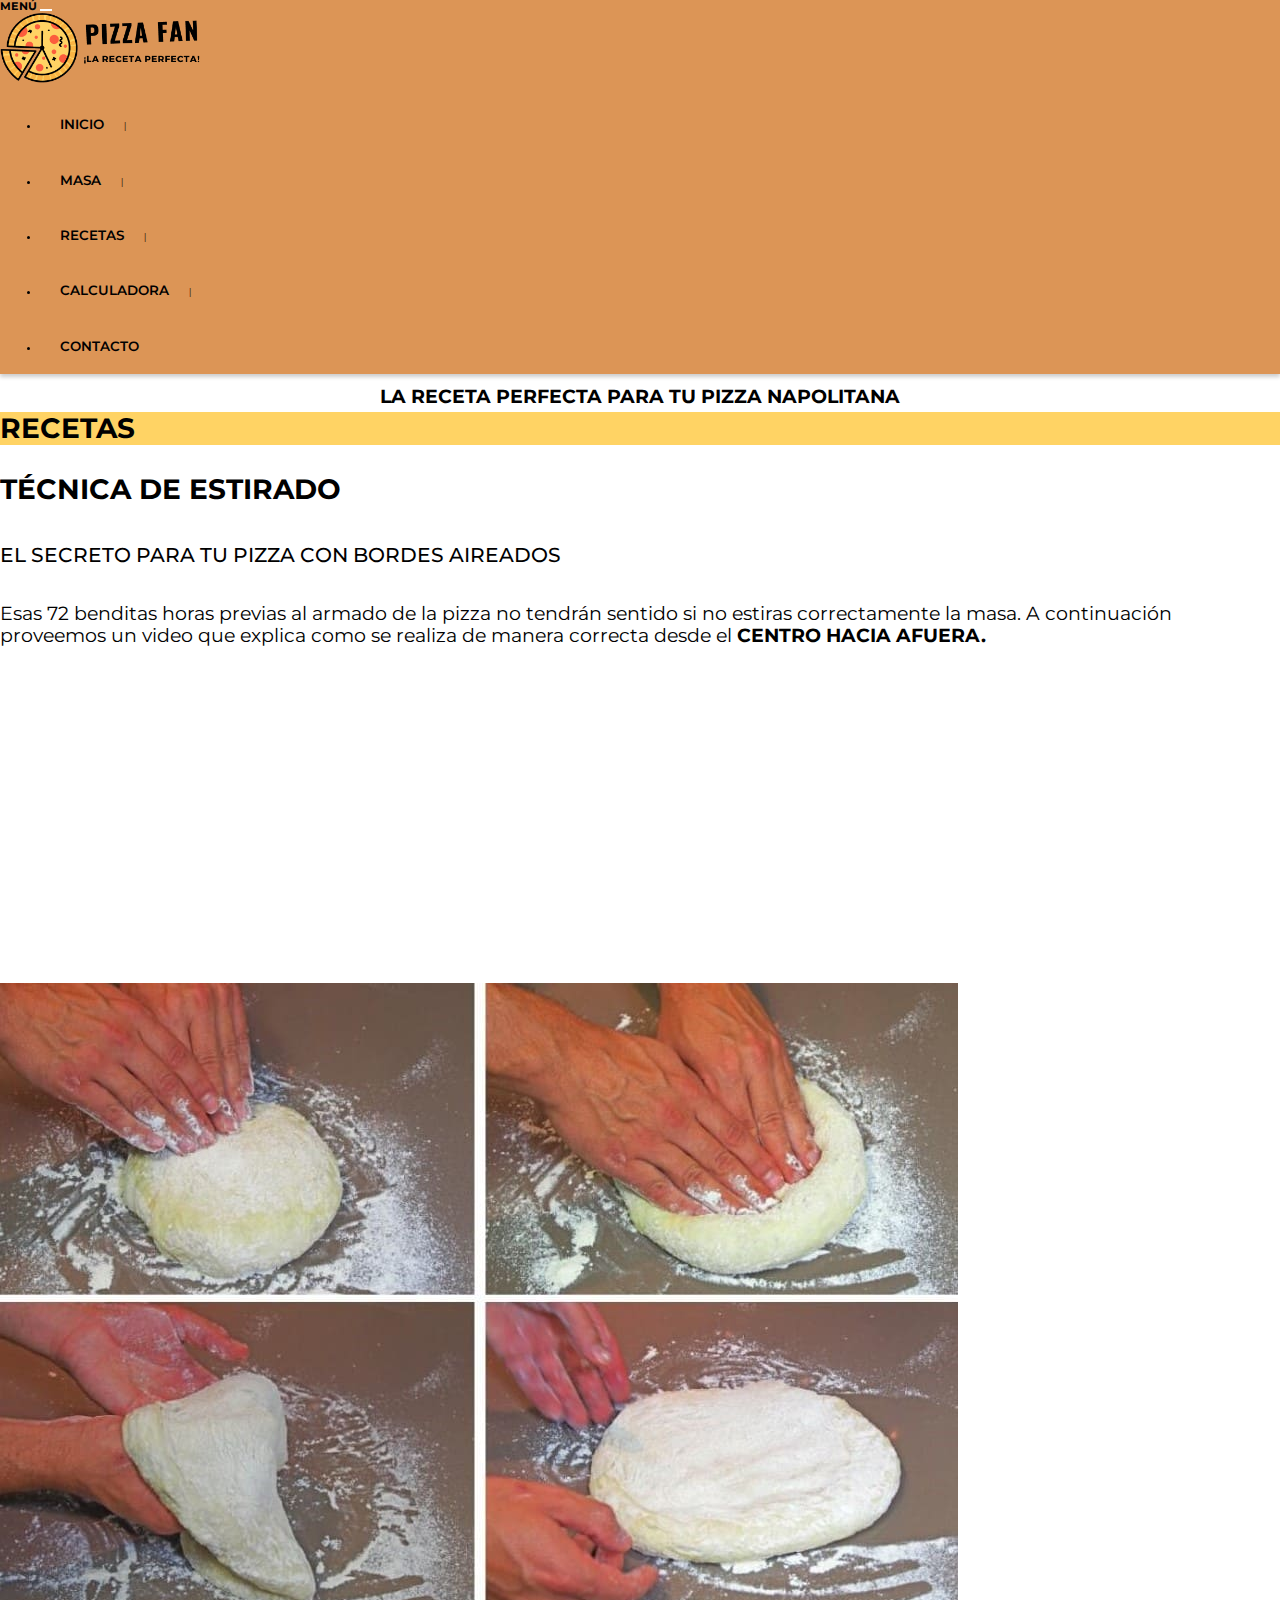
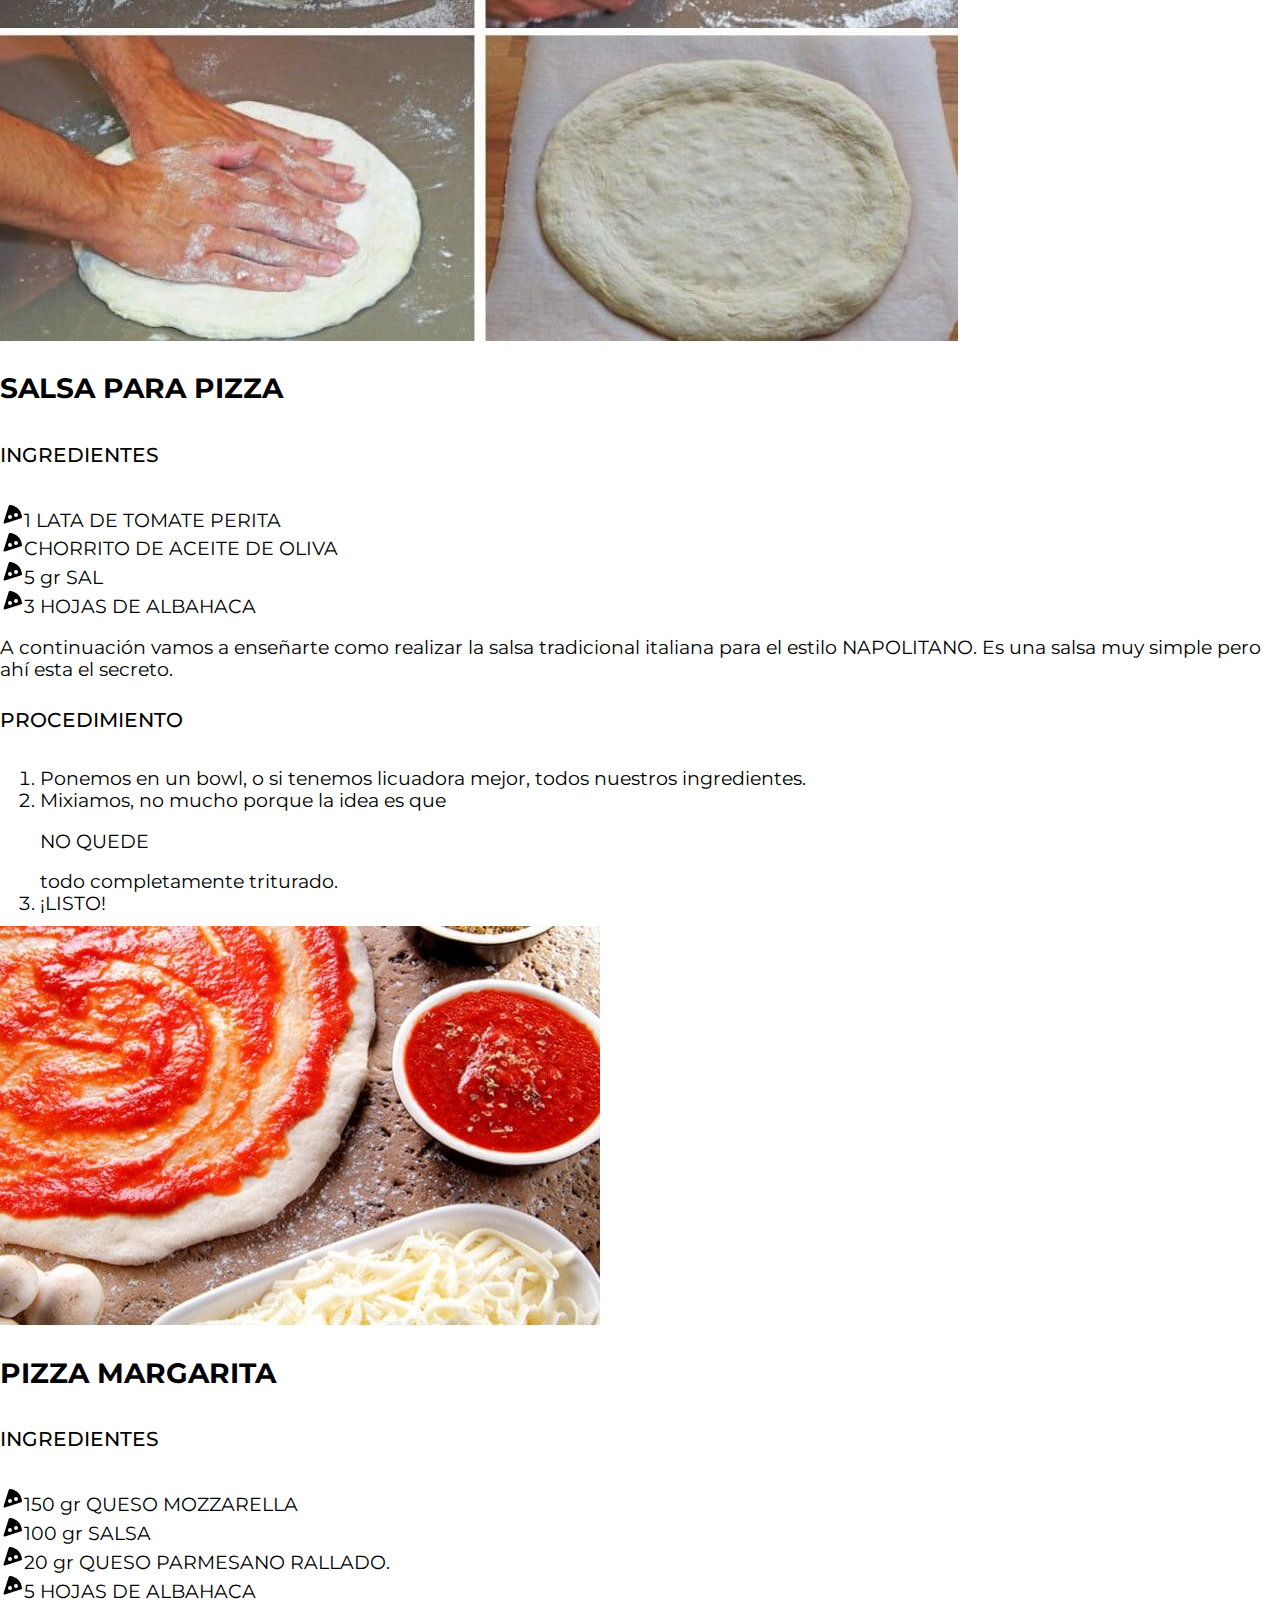
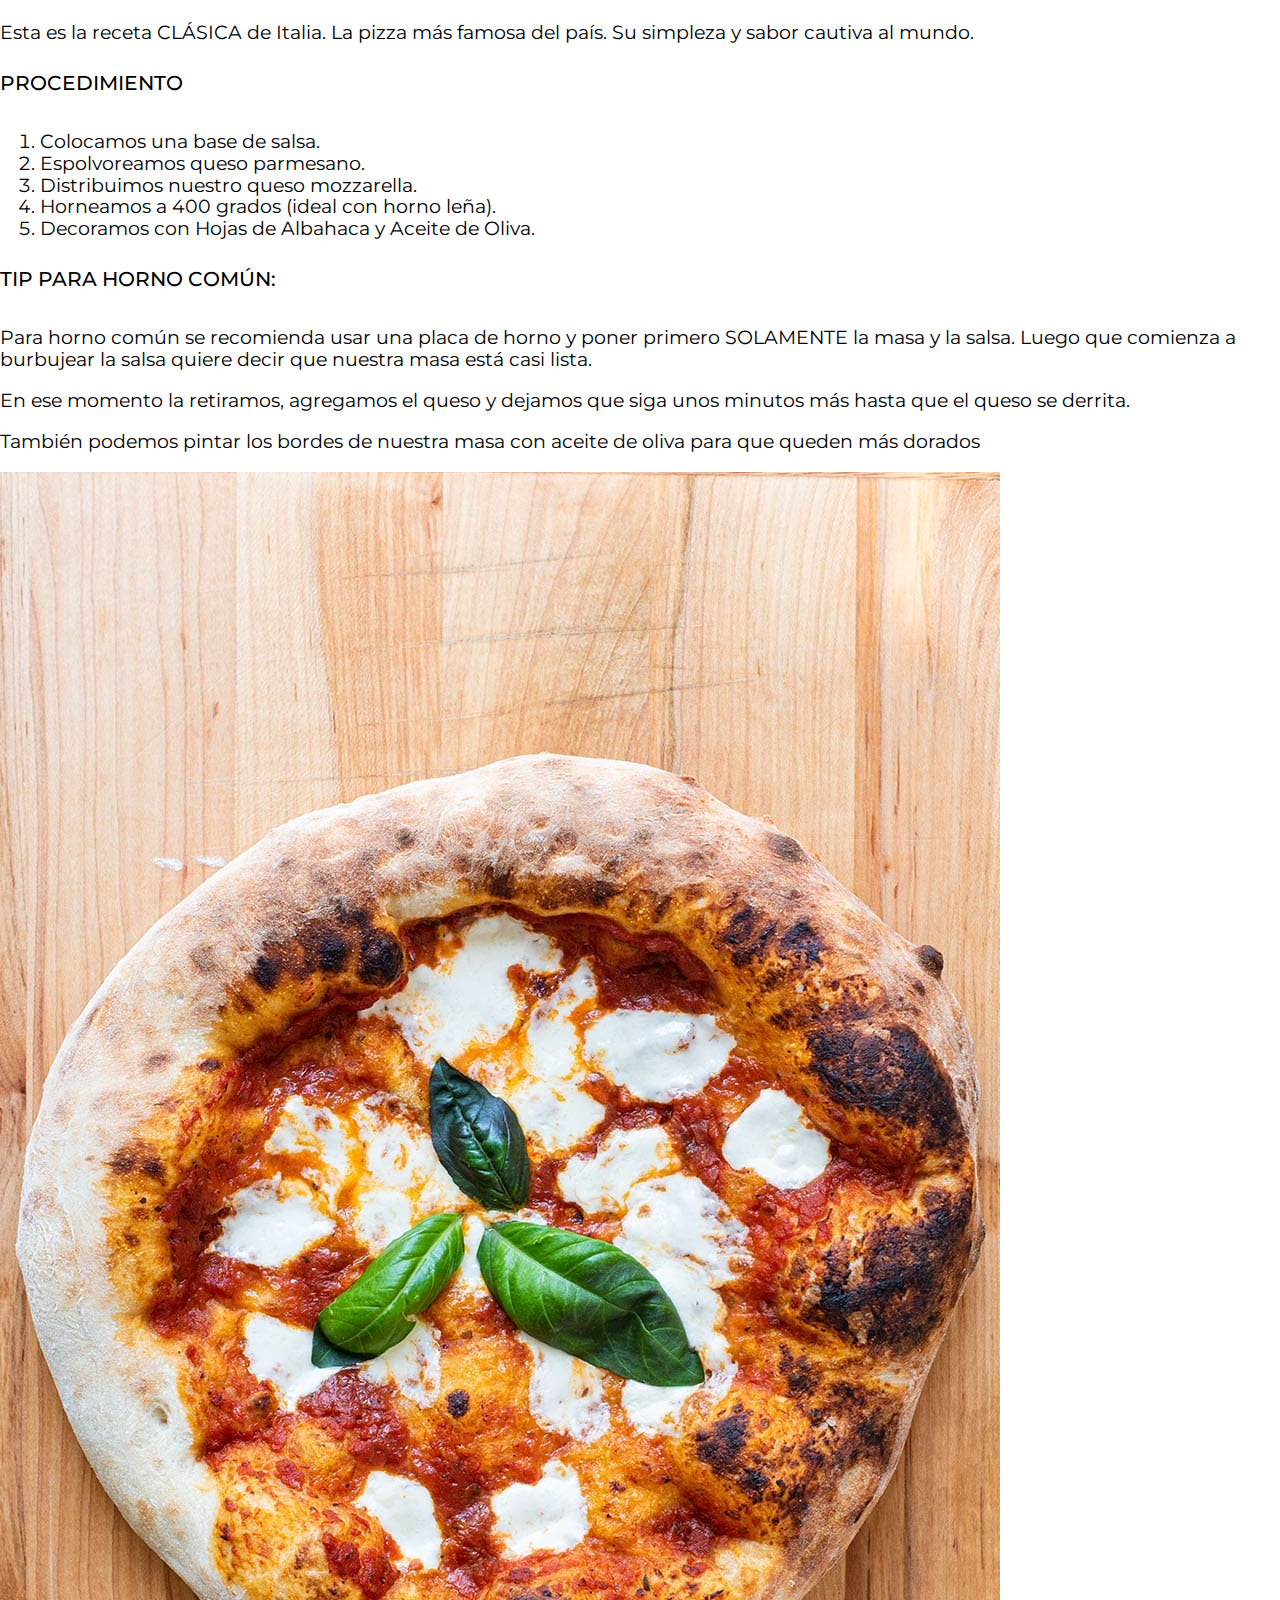
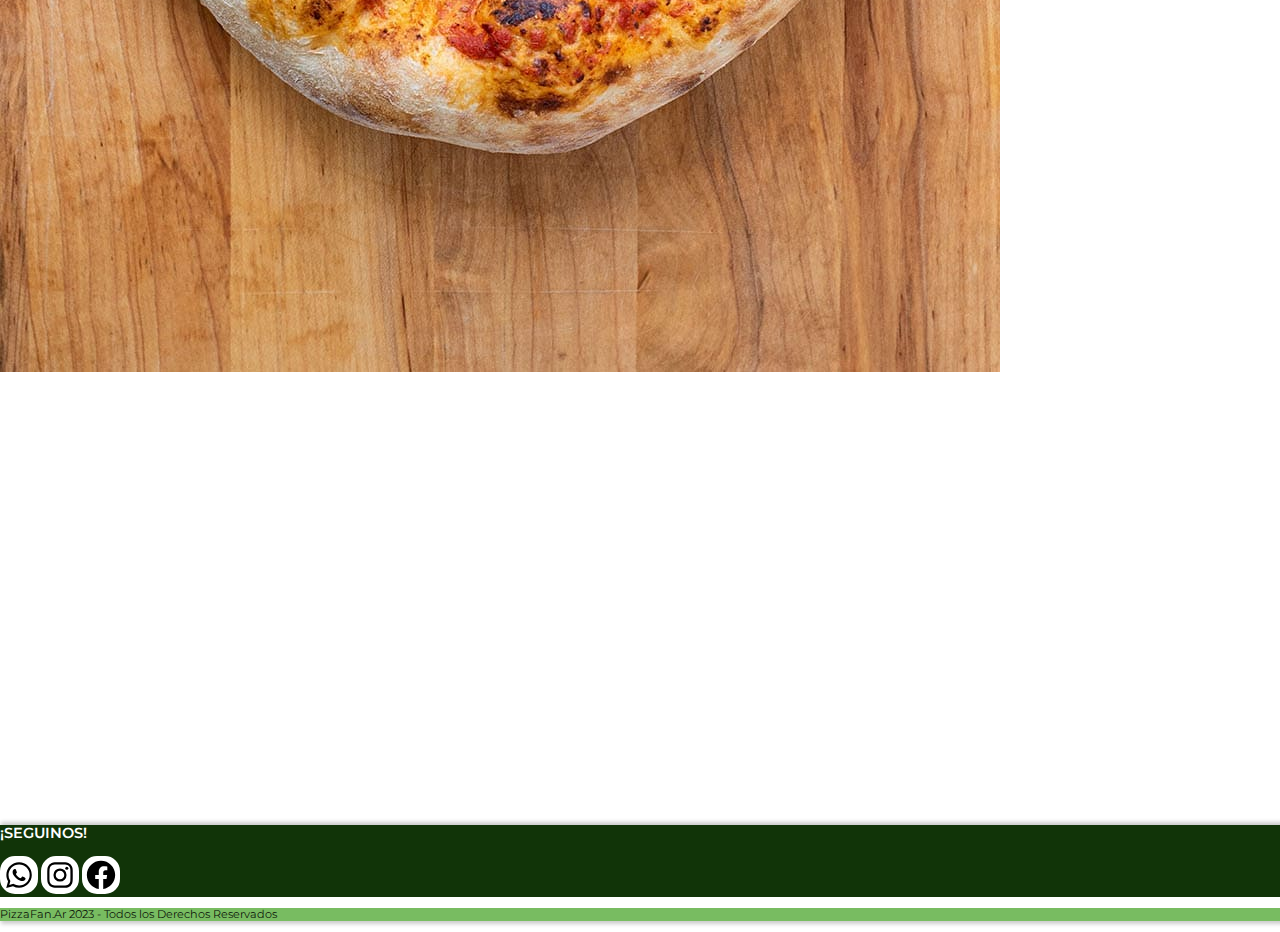
<file: pages/recetas.html>
<!DOCTYPE html>
<html lang="es">

<head>
    <meta charset="UTF-8">
    <meta name="viewport" content="width=device-width, initial-scale=1.0">
    <meta name="description"
        content="Explora nuestras deliciosas recetas de pizza napolitana en Pizza Fan. Aprende técnicas auténticas para estirar la masa, preparar la salsa perfecta y crear la icónica Pizza Margarita. Descubre los secretos de la cocina italiana y conviértete en un maestro pizzero en casa. ¡Sigue nuestras recetas paso a paso y disfruta de auténticos sabores italianos!">
    <title>Recetas Auténticas de Pizza Napolitana | Pizza Fan</title>
    <link rel="shortcut icon" href="../imagenes/favicon.png" type="image/x-icon">
    <!-- BOOTSTRAP -->
    <link href="https://cdn.jsdelivr.net/npm/bootstrap@5.3.0/dist/css/bootstrap.min.css" rel="stylesheet"
        integrity="sha384-9ndCyUaIbzAi2FUVXJi0CjmCapSmO7SnpJef0486qhLnuZ2cdeRhO02iuK6FUUVM" crossorigin="anonymous">
    <!-- CSS NORMALIZADOR -->
    <link rel="stylesheet" href="../css/normalize.css">
    <!-- CSS -->
    <link rel="stylesheet" href="../css/estilo.css">
    <!-- ANIMACIONES -->
    <link rel="stylesheet" href="https://cdnjs.cloudflare.com/ajax/libs/animate.css/4.1.1/animate.min.css" />

</head>

<body>
    <header class="sticky-top">
        <!-- BARRA DE NAVEGACION -->
        <nav class="container-fluid navbar navbar-expand-lg">
            <div class="container-fluid flex-row justify-content-around">
                <div class="d-flex flex-column text-center">
                    <!-- MENU HAMBURGESA MOBILE -->
                    <label class="fuenteMenuIconoMobile navbar-toggler ps-2">MENÚ</label>
                    <button class="iconoMenuMobile navbar-toggler px-3" type="button" data-bs-toggle="collapse"
                        data-bs-target="#navbarNavAltMarkup" aria-controls="navbarNavAltMarkup" aria-expanded="false"
                        aria-label="Toggle navigation">
                        <span class="navbar-toggler-icon"></span>
                    </button>
                </div>

                <a class="navbar-brand" href="../index.html">
                    <img class="logo" src="../imagenes/logo.png" alt="Logo Pizza Fan">
                </a>

                <div class="flex-row justify-content-evenly collapse navbar-collapse" id="navbarNavAltMarkup">
                    <ul class="navbar-nav">
                        <li><a href="../index.html">INICIO</a><span class="d-none d-lg-inline">|</span></li>
                        <li><a href="masa.html">MASA</a><span class="d-none d-lg-inline">|</span></li>
                        <li><a href="recetas.html">RECETAS</a><span class="d-none d-lg-inline">|</span></li>
                        <li><a href="calculadora.html">CALCULADORA</a><span class="d-none d-lg-inline">|</span></li>
                        <li><a href="contacto.html">CONTACTO</a></li>
                    </ul>
                </div>

            </div>
        </nav>

    </header>
    <!-- SECCION RECETAS -->
    <main>
        <h1 class="mb-5 text-center animate__animated animate__fadeInUp">LA RECETA PERFECTA PARA TU PIZZA NAPOLITANA
        </h1>
    </main>

    <section class="container mb-2">

        <h2 class="container text-center subtituloSeccion pt-2 pb-2 animate__animated animate__fadeInUp">RECETAS</h2>


        <div class="row mt-2 p-0 m-0 container-fluid animate__animated animate__fadeInUp">

            <div class="col-lg-6 col-sm-12 pt-2 ps-2 m-0 bg-secondary-subtle">

                <h3>TÉCNICA DE ESTIRADO</h3>

                <h4>EL SECRETO PARA TU PIZZA CON BORDES AIREADOS</h4>

                <p>Esas 72 benditas horas previas al armado de la pizza no tendrán sentido si no estiras
                    correctamente la masa. A continuación proveemos un video que explica como se realiza de
                    manera correcta desde el
                    <span class="pNegrita">CENTRO HACIA AFUERA.</span>
                </p>

                <iframe class="container-fluid" width="360" height="315" src="https://www.youtube.com/embed/pfYpUNziVOQ"
                    title="Tecnica de estirado de masa estilo Napoletano" frameborder="0"
                    allow="accelerometer; autoplay; clipboard-write; encrypted-media; gyroscope; picture-in-picture; web-share"
                    allowfullscreen></iframe>

            </div>


            <div class="col-lg-6 col-sm-12 m-0 p-0 d-flex align-items-stretch">
                <img class="img-fluid object-fit-cover" src="../imagenes/recetas/estirado-masa.jpeg"
                    alt="Procedimiento de Estirado de Masa">
            </div>

        </div>


        <div class="row mt-2 p-0 m-0 container-fluid">

            <div class="col-lg-6 col-sm-12 pt-2 ps-2 m-0">
                <h3>SALSA PARA PIZZA</h3>
                <h4>INGREDIENTES</h4>

                <ul class="listaIngredientes mb-2">
                    <li><img class="pe-2" src="../imagenes/masa/bxs-pizza.svg" alt="icono de pizza">1 LATA DE TOMATE
                        PERITA</li>
                    <li><img class="pe-2" src="../imagenes/masa/bxs-pizza.svg" alt="icono de pizza">CHORRITO DE ACEITE
                        DE OLIVA
                    </li>
                    <li><img class="pe-2" src="../imagenes/masa/bxs-pizza.svg" alt="icono de pizza">5 gr SAL</li>
                    <li><img class="pe-2" src="../imagenes/masa/bxs-pizza.svg" alt="icono de pizza">3 HOJAS DE ALBAHACA
                    </li>
                </ul>

                <p>A continuación vamos a enseñarte como realizar la salsa tradicional italiana para el estilo
                    NAPOLITANO. Es una salsa muy simple pero ahí esta el secreto. </p>

                <h4>PROCEDIMIENTO</h4>

                <ol>
                    <li>Ponemos en un bowl, o si tenemos licuadora mejor, todos nuestros ingredientes.</li>
                    <li>Mixiamos, no mucho porque la idea es que <p>NO QUEDE</p> todo completamente triturado. </li>
                    <li>¡LISTO!</li>
                </ol>

            </div>


            <div class="col-lg-6 col-sm-12 m-0 p-0 d-flex align-items-stretch">
                <img class="img-fluid object-fit-cover" src="../imagenes/recetas/salsa-pizza.jpg"
                    alt="Pizza vista desde arriba con salsa">

            </div>



            <div class="row mt-2 p-0 m-0 container-fluid">

                <div class="col-lg-6 col-sm-12 pt-2 ps-2 m-0 bg-secondary-subtle">
                    <h3>PIZZA MARGARITA</h3>
                    <h4>INGREDIENTES</h4>

                    <ul class="listaIngredientes mb-2">
                        <li><img class="pe-2" src="../imagenes/masa/bxs-pizza.svg" alt="icono pizza">150 gr QUESO
                            MOZZARELLA</li>
                        <li><img class="pe-2" src="../imagenes/masa/bxs-pizza.svg" alt="icono pizza">100 gr SALSA</li>
                        <li><img class="pe-2" src="../imagenes/masa/bxs-pizza.svg" alt="icono pizza">20 gr QUESO
                            PARMESANO RALLADO.
                        </li>
                        <li><img class="pe-2" src="../imagenes/masa/bxs-pizza.svg" alt="icono pizza">5 HOJAS DE ALBAHACA
                        </li>
                    </ul>

                    <p>Esta es la receta CLÁSICA de Italia. La pizza más famosa del país. Su simpleza y sabor cautiva al
                        mundo.</p>

                    <h4>PROCEDIMIENTO</h4>

                    <ol>
                        <li>Colocamos una base de salsa.</li>
                        <li>Espolvoreamos queso parmesano.</li>
                        <li>Distribuimos nuestro queso mozzarella.</li>
                        <li>Horneamos a 400 grados (ideal con horno leña).</li>
                        <li>Decoramos con Hojas de Albahaca y Aceite de Oliva.</li>
                    </ol>

                    <h4>TIP PARA HORNO COMÚN:</h4>

                    <p>Para horno común se recomienda usar una placa de horno y poner primero SOLAMENTE la masa y la
                        salsa. Luego que comienza a burbujear la salsa quiere decir que nuestra masa está casi lista.
                    </p>

                    <p>En ese momento la retiramos, agregamos el queso y dejamos que siga unos minutos más hasta que
                        el queso se derrita.</p>

                    <p>También podemos pintar los bordes de nuestra masa con aceite de oliva para que queden más dorados
                    </p>

                </div>

                <div class="col-lg-6 col-sm-12 m-0 p-0 d-flex align-items-stretch">
                    <img class="img-fluid object-fit-cover" src="../imagenes/recetas/pizza-margarita-1.jpg"
                        alt="Pizza Margarita">
                </div>


            </div>


    </section>

    <!-- FOOTER -->
    <footer class="d-flex flex-column">

        <div class="contenedorSeguinos container-fluid pb-3 pt-2 d-flex flex-column justify-content-center">

            <p class="seguinos text-center mb-2">¡SEGUINOS!</p>

            <div class="text-center">
                <a class="redes" target="_blank"
                    href="https://api.whatsapp.com/send?phone=+5493515921209&text=Hola,%20v%C3%AD%20tu%20pagina%20de%20Pizza%20Fan!..."><img
                        class="redSocial" src="../imagenes/bxl-whatsapp.svg" alt="boton whatsapp"></a>
                <a class="redes" target="_blank" href="https://www.instagram.com/"><img class="redSocial"
                        src="../imagenes/bxl-instagram.svg" alt="boton instagram"></a>
                <a class="redes" target="_blank" href="https://www.facebook.com/"><img class="redSocial"
                        src="../imagenes/bxl-facebook-circle.svg" alt="boton facebook"></a>
            </div>


        </div>

        <p class="derechos container-fluid m-0 p-2 text-center">PizzaFan.Ar 2023 - Todos los Derechos Reservados</p>

    </footer>
    <!-- SCRIPT BOOTSTRAP -->
    <script src="https://cdn.jsdelivr.net/npm/bootstrap@5.3.0/dist/js/bootstrap.bundle.min.js"
        integrity="sha384-geWF76RCwLtnZ8qwWowPQNguL3RmwHVBC9FhGdlKrxdiJJigb/j/68SIy3Te4Bkz"
        crossorigin="anonymous"></script>
</body>

</html>
</file>
<file: css/estilo.css>
/*SE REDUCE TODO EL HTML PARA AJUSTAR LOS REM*/
html {
  font-size: 70%;
}

/* FUENTES DEL DOCUMENTO */
@font-face {
  font-family: Montserrat;
  src: url(../fonts/Montserrat-VariableFont_wght.ttf);
}
@font-face {
  font-family: SemiBold;
  src: url(../fonts/static/Montserrat-SemiBold.ttf);
}
.tituloPrincipal {
  font-weight: bold;
  font-size: 3rem;
}

/* BARRA DE NAVEGACION */
header nav {
  background-color: #DC9556;
}

.iconoMenuMobile {
  background-color: white;
  color: black;
}

.fuenteMenuIconoMobile,
.navbar-toggler {
  font-family: "Montserrat";
  font-size: 1rem;
  font-weight: bold;
  color: black;
  border: none;
}

.logo {
  width: 200px;
}

nav {
  box-shadow: 0 3px 4px 0 rgba(0, 0, 0, 0.2);
}
nav ul li a {
  text-decoration: none;
  font-family: "SemiBold";
  font-size: 1.2rem;
  color: black;
  display: inline-block;
  padding: 20px 20px;
}
nav ul li a:hover {
  color: white;
}

/* TITULO PRINCIPAL DE LA WEB DEBAJO DEL NAV */
h1 {
  font-family: "Montserrat";
  font-size: 1.3rem;
  font-weight: bold;
  display: flex;
  flex-direction: row;
  justify-content: center;
  margin: 5px;
}

@media (min-width: 991px) {
  h1 {
    font-size: 1.7rem;
  }
}
.botonComenzar {
  width: 12rem;
  height: 5rem;
  background-color: rgba(255, 255, 255, 0.9);
  display: flex;
  font-size: 1.5rem;
  border-radius: 15px;
  font-family: "SemiBold";
  text-decoration: none;
  color: black;
  justify-content: center;
  align-items: center;
  position: absolute;
  left: 0;
  right: 0;
  margin: auto;
  transform: translateX(-50%);
  top: 40%;
  box-shadow: 10px 10px 10px rgba(0, 0, 0, 0.5);
  transition: transform 0.2s ease-in-out;
  animation: pulsate 1.5s infinite;
}
.botonComenzar:hover {
  font-size: 1.6rem;
}

@media (min-width: 991px) {
  .botonComenzar {
    font-size: 2rem;
    width: 14.5rem;
    height: 6rem;
  }
  .botonComenzar:hover {
    font-size: 2.1rem;
  }
}
@keyframes pulsate {
  0% {
    transform: scale(1);
  }
  50% {
    transform: scale(1.1);
  }
  100% {
    transform: scale(1);
  }
}
.imgCarrusel {
  height: 500px;
  object-fit: cover;
}

.separadorInicio {
  width: auto;
  height: 1.5rem;
  background-color: #C51F15;
  margin-bottom: 1rem;
}

.iconoPortada {
  width: 100px;
  height: auto;
}

/* SECCIONES */
.listaIngredientes {
  list-style: none;
  margin: 0;
  padding: 0;
}

.subtituloSeccion {
  background-color: #FFD364;
  margin: 0;
  padding: 0;
}

section {
  font-family: "Montserrat";
}
section h2,
section h3, section label {
  text-transform: uppercase;
  font-weight: bold;
  padding-bottom: 10px;
  font-size: 1.5rem;
}
section h4 {
  text-transform: uppercase;
  font-weight: 500;
  padding-bottom: 10px;
  font-size: 1.2rem;
}
section p,
section span,
section li {
  font-size: 1.1rem;
}
section p.pNegrita,
section span.pNegrita,
section li.pNegrita {
  font-weight: bold;
}
@media (min-width: 991px) {
  section h2,
  section h3 {
    font-size: 2.5rem;
  }
  section h4 {
    font-size: 1.8rem;
  }
  section p,
  section span,
  section li {
    font-size: 1.7rem;
  }
}

.formularioCalculadora {
  display: flex;
  flex-direction: column;
}

.botonCalculadora {
  background-color: white;
  width: 100px;
  height: 25px;
  border: none;
  font-family: "Montserrat";
  font-size: 1.5rem;
  font-weight: 500;
}
.botonCalculadora:hover {
  background-color: #78bc61;
}

.casillaCalculadora {
  width: 80px;
  height: 30px;
  border: none;
  font-size: 1.5rem;
  font-weight: 500;
  text-align: center;
}

.formContacto {
  margin-left: 10%;
  margin-right: 10%;
  margin-bottom: 10px;
  height: 30px;
}

.formContactoTexto {
  margin-left: 10%;
  margin-right: 10%;
  margin-bottom: 10px;
  height: 100px;
}

.botonEnviar {
  background-color: white;
  width: 100px;
  height: 50px;
  border: none;
  font-family: "Montserrat";
  font-size: 1.5rem;
  font-weight: 500;
  margin: auto;
}
.botonEnviar:hover {
  background-color: #78bc61;
}

/* FOOTER */
.contenedorSeguinos {
  background-color: #113408;
}

.derechos {
  font-family: "Montserrat";
  font-size: 1rem;
  color: black;
  font-weight: 350;
  background-color: #78bc61;
}

.seguinos {
  font-family: "SemiBold";
  color: white;
  font-size: 1.3rem;
}

.redes {
  color: white;
  width: 20px;
}

.redSocial {
  width: 34px;
  background-color: white;
  border-radius: 15px;
  border: white solid 2px;
}
.redSocial:hover {
  width: 34px;
  background-color: #C51F15;
  border-radius: 15px;
  border: #C51F15 solid 2px;
}

footer {
  box-shadow: 4px 0 4px 3px rgba(0, 0, 0, 0.2);
  margin-top: 50vh;
}

/*# sourceMappingURL=estilo.css.map */
</file>
